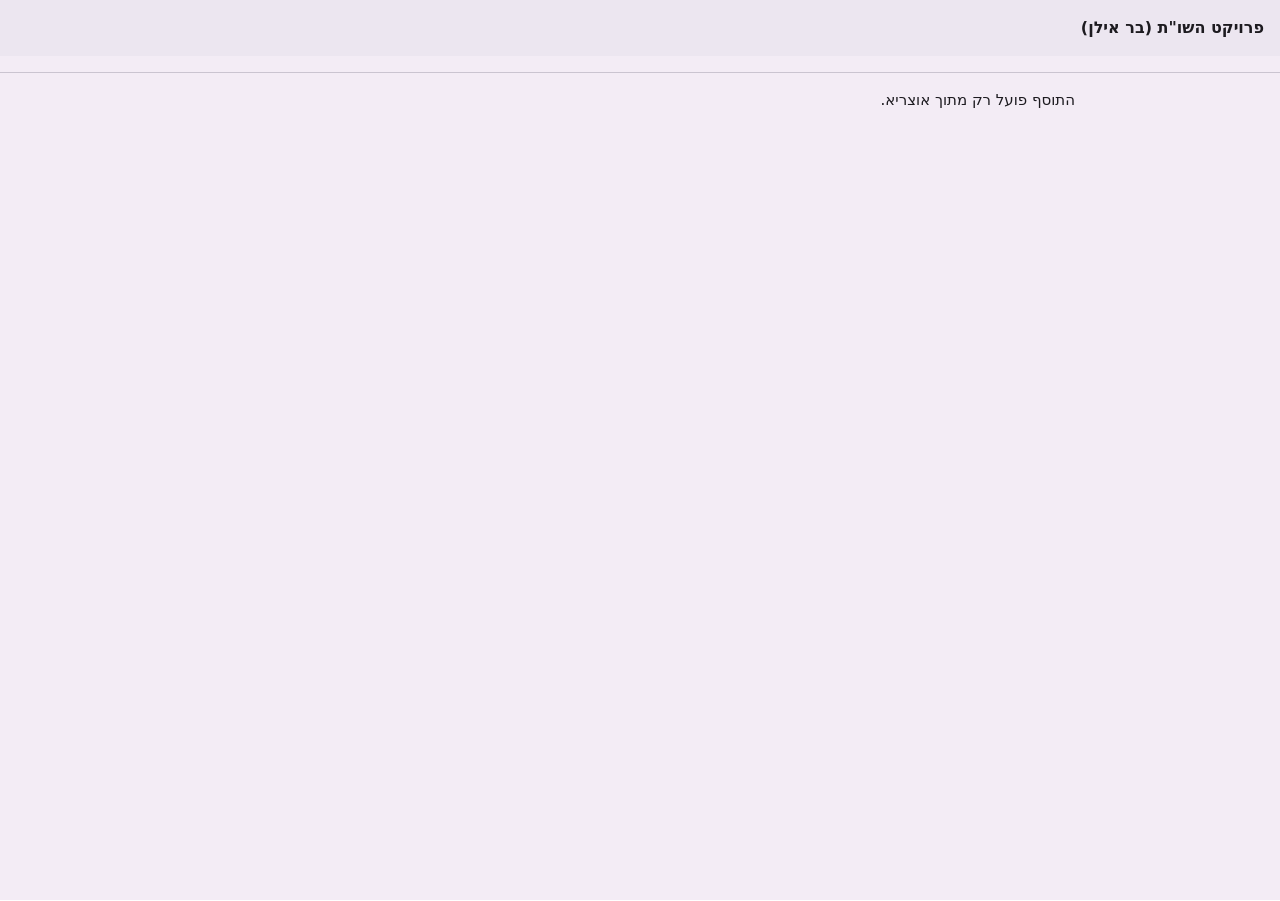
<file: plugin/index.html>
<!DOCTYPE html>
<html lang="he" dir="rtl">
  <head>
    <meta charset="UTF-8" />
    <meta name="viewport" content="width=device-width, initial-scale=1.0" />
    <title>פרויקט השו"ת (בר אילן)</title>
    <link rel="stylesheet" href="css/style.css" />
  </head>
  <body>
    <div class="app-shell">
      <header class="topbar">
        <div class="topbar-titles">
          <h1 class="topbar-title"></h1>
          <span class="topbar-subtitle"></span>
        </div>
        <div class="topbar-actions">
          <button type="button" class="button button-text show-responsa" hidden></button>
        </div>
      </header>
      <!-- הלשוניות הראשיות. הכפתורים נבנים ב-responsa-view.js. -->
      <div class="main-tabs" role="tablist"></div>
      <!-- main נשאר ציון הדרך של העמוד; הלשונית הנוכחית היא ה-tabpanel שבתוכו. -->
      <main class="app-content">
        <div class="content-column" id="main-panel" role="tabpanel"></div>
      </main>
    </div>

    <!-- אזור קבוע לקורא מסך: אזור שנוצר זה עתה אינו מוכרז. -->
    <div class="live-region visually-hidden" aria-live="polite" aria-atomic="true"></div>

    <!-- מסך הפתיחה בלבד: כל השאר בלשוניות. -->
    <div class="overlay-scrim"></div>
    <section
      class="help-dialog"
      role="dialog"
      aria-modal="true"
      aria-labelledby="welcome-title"
      aria-hidden="true"
    ></section>

    <!-- סדר הטעינה: תרגום → לוגיקה טהורה → שכבות עזר → תצוגה → בקר → כניסה. -->
    <script src="js/responsa-i18n.js"></script>
    <script src="i18n/en.js"></script>
    <script src="js/responsa-search-handoff.js"></script>
    <script src="js/responsa-domain.js"></script>
    <script src="js/responsa-advanced.js"></script>
    <script src="js/responsa-locate.js"></script>
    <script src="js/responsa-notes.js"></script>
    <script src="js/responsa-icons.js"></script>
    <script src="js/responsa-theme.js"></script>
    <script src="js/responsa-log.js"></script>
    <script src="js/responsa-runtime.js"></script>
    <script src="js/responsa-settings.js"></script>
    <script src="js/responsa-service.js"></script>
    <script src="js/responsa-engine.js"></script>
    <script src="js/responsa-biography-flow.js"></script>
    <script src="js/responsa-notes-flow.js"></script>
    <script src="js/responsa-ui.js"></script>
    <script src="js/responsa-biography-ui.js"></script>
    <script src="js/responsa-panels.js"></script>
    <script src="js/responsa-advanced-ui.js"></script>
    <script src="js/responsa-locate-ui.js"></script>
    <script src="js/responsa-notes-ui.js"></script>
    <script src="js/responsa-view.js"></script>
    <script src="js/responsa-field-actions.js"></script>
    <script src="js/responsa-app.js"></script>
    <script src="js/responsa-main.js"></script>
  </body>
</html>
</file>
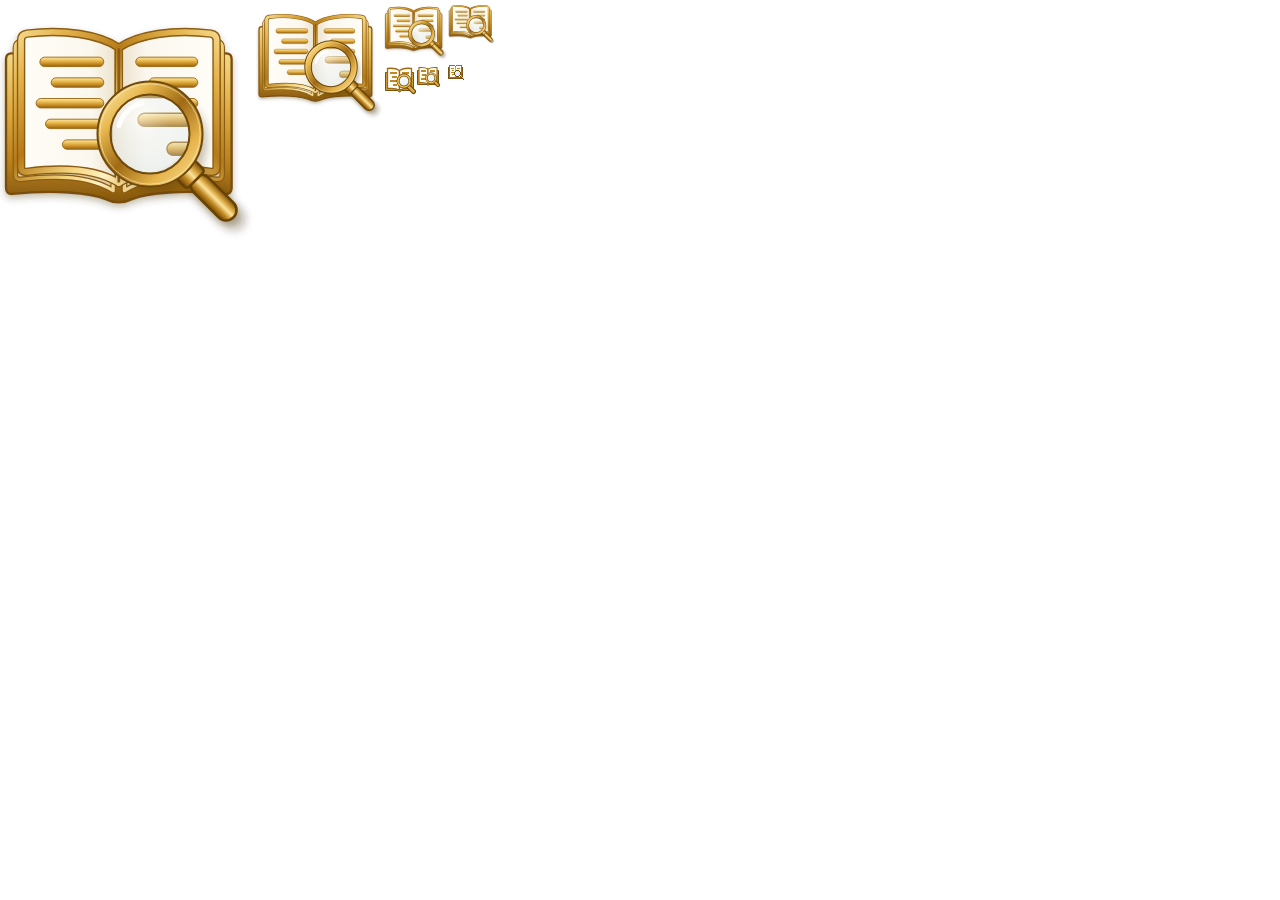
<file: tools/icon/icon.html>
<!DOCTYPE html>
<html lang="he" dir="ltr"><head><meta charset="UTF-8"><style>
html,body{margin:0;background:transparent;overflow:hidden} svg{position:absolute}
</style></head><body>
<!--
  אייקון התוסף: הסמל של שו"ת בר אילן (ספר פתוח עם שורות טקסט בשני הדפים,
  וזכוכית מגדלת גדולה על הדף הימני, הידית יוצאת לימין למטה), מצויר מחדש
  בסגנון האייקון של אוצריא: קווי מתאר וטקסט בזהב מתכתי, דפים לבנים, צל רך
  ורקע שקוף. נבנה ל-PNG ול-ICO ב-build_app_icon.mjs.

  ארבעה ציורים: full לגדלים 48 ומעלה, ו-s32, s24, s16 לגדלים הקטנים. בהם
  פחות שורות, קווים עבים יותר וצבעים אחידים במקום גרדיאנט, מיושרים לפיקסלים.
  המיקומים של ה-svg הגלויים למטה תואמים את SLOTS ב-build_app_icon.mjs.
-->
<svg width="0" height="0" style="left:0;top:0" aria-hidden="true">
  <defs>
    <!-- זהב מתכתי: פסים בהירים וכהים לסירוגין, כמו באייקון של אוצריא. -->
    <linearGradient id="gold" gradientUnits="userSpaceOnUse" x1="16" y1="24" x2="240" y2="232">
      <stop offset="0" stop-color="#fbe6a0"/>
      <stop offset="0.16" stop-color="#e4b24b"/>
      <stop offset="0.34" stop-color="#b47a18"/>
      <stop offset="0.5" stop-color="#f3d27a"/>
      <stop offset="0.6" stop-color="#fff2c2"/>
      <stop offset="0.74" stop-color="#d7a23a"/>
      <stop offset="1" stop-color="#8c5c0f"/>
    </linearGradient>
    <linearGradient id="cover" gradientUnits="userSpaceOnUse" x1="0" y1="56" x2="0" y2="222">
      <stop offset="0" stop-color="#f7dc8a"/>
      <stop offset="0.4" stop-color="#dcaa40"/>
      <stop offset="0.75" stop-color="#b47d1c"/>
      <stop offset="1" stop-color="#7f520c"/>
    </linearGradient>
    <!-- שורת טקסט: מוט זהב עם שיפוע, בהיר למעלה וכהה למטה. -->
    <linearGradient id="bar" x1="0" y1="0" x2="0" y2="1">
      <stop offset="0" stop-color="#fde7a4"/>
      <stop offset="0.35" stop-color="#ebbd55"/>
      <stop offset="0.7" stop-color="#c78c24"/>
      <stop offset="1" stop-color="#94610f"/>
    </linearGradient>
    <!-- הדף מוצל ליד השדרה. ההשתקפות של הדף הימני הופכת גם אותו. -->
    <linearGradient id="paper" x1="0" y1="0" x2="1" y2="0">
      <stop offset="0" stop-color="#fffdf7"/>
      <stop offset="0.72" stop-color="#fbf7ee"/>
      <stop offset="0.93" stop-color="#efe6d3"/>
      <stop offset="1" stop-color="#e2d4b6"/>
    </linearGradient>
    <linearGradient id="stack" x1="0" y1="0" x2="0" y2="1">
      <stop offset="0" stop-color="#f1e8d4"/>
      <stop offset="1" stop-color="#dccba5"/>
    </linearGradient>
    <linearGradient id="ring" gradientUnits="userSpaceOnUse" x1="99" y1="83" x2="201" y2="185">
      <stop offset="0" stop-color="#fff3c4"/>
      <stop offset="0.25" stop-color="#e9b94f"/>
      <stop offset="0.5" stop-color="#9f6a14"/>
      <stop offset="0.75" stop-color="#e6b54c"/>
      <stop offset="1" stop-color="#fbe3a0"/>
    </linearGradient>
    <!-- הידית מסובבת ב-45°, ולכן הגרדיאנט האנכי הוא לרוחבה. -->
    <linearGradient id="handle" x1="0" y1="0" x2="0" y2="1">
      <stop offset="0" stop-color="#7a4f0a"/>
      <stop offset="0.28" stop-color="#d9a640"/>
      <stop offset="0.48" stop-color="#fbe39c"/>
      <stop offset="0.72" stop-color="#c38a24"/>
      <stop offset="1" stop-color="#6c4507"/>
    </linearGradient>
    <!-- הזכוכית: תכלת עדין (כמו העדשה של בר אילן) ושוליים בגוון זהב. -->
    <radialGradient id="glass" cx="0.36" cy="0.3" r="0.8">
      <stop offset="0" stop-color="#ffffff" stop-opacity="0.55"/>
      <stop offset="0.5" stop-color="#e3f0f8" stop-opacity="0.3"/>
      <stop offset="0.85" stop-color="#cfe0ea" stop-opacity="0.32"/>
      <stop offset="1" stop-color="#a7782a" stop-opacity="0.45"/>
    </radialGradient>
    <filter id="drop" x="-10%" y="-10%" width="120%" height="125%">
      <feDropShadow dx="0" dy="3.5" stdDeviation="3.5" flood-color="#4a3000" flood-opacity="0.32"/>
    </filter>
    <filter id="soft" x="-20%" y="-20%" width="140%" height="140%">
      <feGaussianBlur stdDeviation="4"/>
    </filter>
    <clipPath id="glass-clip"><circle cx="150" cy="134" r="40.5"/></clipPath>

    <!-- הדף השמאלי. הימני הוא השתקפות שלו סביב השדרה (x=128). -->
    <path id="page" d="M128 54 C108 40 70 34 30 39 Q24 40 24 46 V181 Q24 186.5 30 186 C70 181 106 184 128 198 Z"/>

    <!-- הדפים עם השורות, בלי הכריכה: מצוירים שוב, מוגדלים, בתוך העדשה. -->
    <g id="pages">
      <g>
        <use href="#page" transform="translate(-6 8)" fill="url(#stack)" stroke="#8a5c12" stroke-width="6" stroke-linejoin="round"/>
        <use href="#page" transform="translate(-6 8)" fill="none" stroke="url(#gold)" stroke-width="3.5" stroke-linejoin="round"/>
        <use href="#page" transform="matrix(-1 0 0 1 262 8)" fill="url(#stack)" stroke="#8a5c12" stroke-width="6" stroke-linejoin="round"/>
        <use href="#page" transform="matrix(-1 0 0 1 262 8)" fill="none" stroke="url(#gold)" stroke-width="3.5" stroke-linejoin="round"/>
      </g>
      <use href="#page" fill="url(#paper)" stroke="#8a5c12" stroke-width="9" stroke-linejoin="round"/>
      <use href="#page" transform="matrix(-1 0 0 1 256 0)" fill="url(#paper)" stroke="#8a5c12" stroke-width="9" stroke-linejoin="round"/>
      <use href="#page" fill="none" stroke="url(#gold)" stroke-width="6" stroke-linejoin="round"/>
      <use href="#page" transform="matrix(-1 0 0 1 256 0)" fill="none" stroke="url(#gold)" stroke-width="6" stroke-linejoin="round"/>
      <path d="M128 56 V196" stroke="#8a5c12" stroke-width="3" stroke-linecap="round"/>
      <!-- שורות: מיושרות לימין, כמו טקסט עברי. -->
      <g fill="url(#bar)" stroke="#9a6a14" stroke-width="1">
        <rect x="44" y="64" width="68" height="10" rx="5"/>
        <rect x="56" y="86" width="56" height="10" rx="5"/>
        <rect x="40" y="108" width="72" height="10" rx="5"/>
        <rect x="50" y="130" width="62" height="10" rx="5"/>
        <rect x="68" y="152" width="44" height="10" rx="5"/>
        <rect x="146" y="64" width="66" height="10" rx="5"/>
        <rect x="160" y="86" width="52" height="10" rx="5"/>
        <rect x="144" y="108" width="68" height="10" rx="5"/>
        <rect x="152" y="130" width="60" height="10" rx="5"/>
        <rect x="174" y="152" width="38" height="10" rx="5"/>
      </g>
    </g>

    <symbol id="full" viewBox="0 0 256 256">
      <g filter="url(#drop)">
        <!-- הספר קטן מעט ומוסט שמאלה ולמעלה, כדי שהידית תצא ממנו כמו אצל בר אילן. -->
        <g transform="translate(-1.5 -3) scale(0.94)">
          <!-- הכריכה: נראית רק בשוליים ולמטה, עם שקע בשדרה. -->
          <path d="M30 60 H14 Q8 60 8 66 V203 Q8 210 15 209.5 C58 205 98 208 114 215 Q128 222 142 215 C158 208 198 205 241 209.5 Q248 210 248 203 V66 Q248 60 242 60 H226 Z"
                fill="url(#cover)" stroke="#7a4e0b" stroke-width="2.5" stroke-linejoin="round"/>
          <use href="#pages"/>
        </g>
        <!-- צל הזכוכית על הדף. -->
        <g filter="url(#soft)" opacity="0.28" fill="#3a2600">
          <circle cx="157" cy="142" r="50"/>
          <path d="M190 174 L234 218" stroke="#3a2600" stroke-width="22" stroke-linecap="round"/>
        </g>
        <!-- מה שרואים דרך העדשה: אותם דפים, מוגדלים. העדשה ממורכזת בין שתי
             שורות, כדי שלא תיראה מוט אחד גדול (כמו סימן "הקטנה"). -->
        <g clip-path="url(#glass-clip)">
          <rect x="104" y="88" width="92" height="92" fill="#fffdf7"/>
          <use href="#pages" transform="translate(150 134) scale(1.4) translate(-150 -134) translate(-1.5 -3) scale(0.94)"/>
          <circle cx="150" cy="134" r="40.5" fill="url(#glass)"/>
        </g>
        <path d="M119.1 125.7 A32 32 0 0 1 141.7 103.1" fill="none" stroke="#ffffff" stroke-width="5" stroke-linecap="round" opacity="0.85"/>
        <!-- הידית. -->
        <g transform="translate(150 134) rotate(45)">
          <rect x="62" y="-10.5" width="56" height="21" rx="10.5" fill="url(#handle)" stroke="#6a4306" stroke-width="2.5"/>
          <rect x="47" y="-13" width="18" height="26" rx="3.5" fill="url(#handle)" stroke="#6a4306" stroke-width="2.5"/>
        </g>
        <!-- המסגרת של העדשה. -->
        <circle cx="150" cy="134" r="46" fill="none" stroke="#6f4808" stroke-width="15"/>
        <circle cx="150" cy="134" r="46" fill="none" stroke="url(#ring)" stroke-width="11"/>
        <circle cx="150" cy="134" r="50.2" fill="none" stroke="#fff3c8" stroke-width="1" opacity="0.55"/>
      </g>
    </symbol>

    <!-- 32 פיקסלים: ארבע שורות משמאל, אחת מימין, בלי שכבת דפים. -->
    <symbol id="s32" viewBox="0 0 32 32">
      <path d="M1.5 8.5 H29.5 V26.5 H17.5 L15.5 28 L13.5 26.5 H1.5 Z" fill="#d6a13a" stroke="#7d520c" stroke-linejoin="round"/>
      <g fill="#fffdf7" stroke="#9c6a10" stroke-width="1.3" stroke-linejoin="round">
        <path d="M15.5 6.5 C12.5 4.5 7.5 4 3.5 4.5 V24.5 C8 24 12.5 24.5 15.5 26 Z"/>
        <path d="M15.5 6.5 C18.5 4.5 23.5 4 27.5 4.5 V24.5 C23 24 18.5 24.5 15.5 26 Z"/>
      </g>
      <g fill="#c38820">
        <rect x="6" y="8" width="7" height="2"/>
        <rect x="8" y="12" width="5" height="2"/>
        <rect x="6" y="16" width="7" height="2"/>
        <rect x="9" y="20" width="4" height="2"/>
        <rect x="18" y="8" width="7" height="2"/>
      </g>
      <path d="M24.5 22.5 L29.5 27.5" stroke="#6f4808" stroke-width="5" stroke-linecap="round"/>
      <path d="M24.5 22.5 L29.5 27.5" stroke="#e0ad45" stroke-width="2.6" stroke-linecap="round"/>
      <circle cx="20" cy="17" r="5" fill="#eef5f9"/>
      <path d="M17 16.5 A3 3 0 0 1 19.5 14" fill="none" stroke="#ffffff" stroke-width="1.2" stroke-linecap="round"/>
      <circle cx="20" cy="17" r="6" fill="none" stroke="#6f4808" stroke-width="3"/>
      <circle cx="20" cy="17" r="6" fill="none" stroke="#efc35a" stroke-width="1.6"/>
    </symbol>

    <!-- 24 פיקסלים: שלוש שורות משמאל, אחת מימין. -->
    <symbol id="s24" viewBox="0 0 24 24">
      <path d="M1.5 6.5 H22.5 V20.5 H13 L12 21.5 L11 20.5 H1.5 Z" fill="#d6a13a" stroke="#7d520c" stroke-linejoin="round"/>
      <g fill="#fffdf7" stroke="#9c6a10" stroke-width="1.1" stroke-linejoin="round">
        <path d="M12 5 C10 3.6 6.5 3.3 3 3.6 V18.6 C6.5 18.3 10 18.6 12 20 Z"/>
        <path d="M12 5 C14 3.6 17.5 3.3 21 3.6 V18.6 C17.5 18.3 14 18.6 12 20 Z"/>
      </g>
      <g fill="#c38820">
        <rect x="5" y="6" width="5" height="2"/>
        <rect x="6" y="10" width="4" height="2"/>
        <rect x="5" y="14" width="5" height="2"/>
        <rect x="14" y="6" width="5" height="2"/>
      </g>
      <path d="M18.5 17.5 L22 21" stroke="#6f4808" stroke-width="4" stroke-linecap="round"/>
      <path d="M18.5 17.5 L22 21" stroke="#e0ad45" stroke-width="2" stroke-linecap="round"/>
      <circle cx="15" cy="14" r="3.8" fill="#eef5f9"/>
      <circle cx="15" cy="14" r="4.6" fill="none" stroke="#6f4808" stroke-width="2.4"/>
      <circle cx="15" cy="14" r="4.6" fill="none" stroke="#efc35a" stroke-width="1.2"/>
    </symbol>

    <!-- 16 פיקסלים: מצויר פיקסל-פיקסל. העדשה (קוטר 7) כולה בתוך הדף, כדי שלא
         תתמזג בשוליים, והידית בשני גוונים יוצאת מהספר. -->
    <symbol id="s16" viewBox="0 0 16 16" shape-rendering="crispEdges">
      <rect x="0.5" y="3.5" width="14" height="11" fill="#d6a13a" stroke="#7d520c"/>
      <path d="M1 1 H7 V2 H8 V1 H14 V14 H1 Z" fill="#a5700f"/>
      <rect x="2" y="2" width="5" height="11" fill="#fffdf7"/>
      <rect x="8" y="2" width="5" height="11" fill="#fffdf7"/>
      <rect x="7" y="3" width="1" height="10" fill="#c9a35c"/>
      <g fill="#c38820">
        <rect x="3" y="4" width="3" height="1"/>
        <rect x="4" y="6" width="2" height="1"/>
        <rect x="3" y="8" width="3" height="1"/>
        <rect x="4" y="10" width="2" height="1"/>
        <rect x="9" y="4" width="3" height="1"/>
      </g>
      <g fill="#e3eff7">
        <rect x="8" y="7" width="3" height="1"/>
        <rect x="7" y="8" width="5" height="1"/>
        <rect x="7" y="9" width="5" height="1"/>
        <rect x="7" y="10" width="5" height="1"/>
        <rect x="8" y="11" width="3" height="1"/>
      </g>
      <rect x="8" y="8" width="1" height="1" fill="#ffffff"/>
      <g fill="#6f4808">
        <rect x="8" y="6" width="1" height="1"/>
        <rect x="9" y="6" width="1" height="1"/>
        <rect x="10" y="6" width="1" height="1"/>
        <rect x="7" y="7" width="1" height="1"/>
        <rect x="11" y="7" width="1" height="1"/>
        <rect x="6" y="8" width="1" height="1"/>
        <rect x="12" y="8" width="1" height="1"/>
        <rect x="6" y="9" width="1" height="1"/>
        <rect x="12" y="9" width="1" height="1"/>
        <rect x="6" y="10" width="1" height="1"/>
        <rect x="12" y="10" width="1" height="1"/>
        <rect x="7" y="11" width="1" height="1"/>
        <rect x="11" y="11" width="1" height="1"/>
        <rect x="8" y="12" width="1" height="1"/>
        <rect x="9" y="12" width="1" height="1"/>
        <rect x="10" y="12" width="1" height="1"/>
        <rect x="12" y="12" width="1" height="1"/>
        <rect x="13" y="13" width="1" height="1"/>
        <rect x="14" y="14" width="1" height="1"/>
        <rect x="15" y="15" width="1" height="1"/>
      </g>
      <g fill="#e6b44c">
        <rect x="13" y="12" width="1" height="1"/>
        <rect x="14" y="13" width="1" height="1"/>
        <rect x="15" y="14" width="1" height="1"/>
      </g>
    </symbol>
  </defs>
</svg>
<svg style="left:0;top:0" width="256" height="256"><use href="#full" width="256" height="256"/></svg>
<svg style="left:256px;top:0" width="128" height="128"><use href="#full" width="128" height="128"/></svg>
<svg style="left:384px;top:0" width="64" height="64"><use href="#full" width="64" height="64"/></svg>
<svg style="left:448px;top:0" width="48" height="48"><use href="#full" width="48" height="48"/></svg>
<svg style="left:384px;top:64px" width="32" height="32"><use href="#s32" width="32" height="32"/></svg>
<svg style="left:416px;top:64px" width="24" height="24"><use href="#s24" width="24" height="24"/></svg>
<svg style="left:448px;top:64px" width="16" height="16"><use href="#s16" width="16" height="16"/></svg>
</body></html>
</file>
<file: plugin/css/style.css>
/*
 * Material 3 בצבעי אוצריא. כל צבע מגיע מ-applyTheme (js/responsa-theme.js);
 * הערכים כאן הם ברירות מחדל עד שהערכה מגיעה. אין צבע, גופן, גודל גופן או
 * רדיוס קשיח מחוץ להגדרות המשתנים — כך דורשת בדיקת העיצוב של החנות.
 * רק מחלקות, לא מזהים: בדיקת ה-hex תופסת גם סלקטור כמו #fade.
 * כיוונים לוגיים (inline-start/end) בלבד: הדף מתהפך לשמאל-לימין באנגלית.
 *
 * גדלים: הכול ב-em מ-`--font-size-base`, ש"גודל תצוגה" (הגדרות) מכפיל
 * (`--ui-scale`). רק הפס העליון קבוע ב-px, כמו הסרגל של אוצריא שלידו.
 * פריסה לפי רוחב: `@container shell` ב-em, ולא `@media`: כך גם הגדלה
 * של התצוגה עוברת לפריסה הצרה כשהתוכן כבר לא נכנס.
 */

:root {
  /* פקדים מובנים (תיבות סימון, רשימות, פסי גלילה) בצבעי המצב. */
  color-scheme: light;
  --color-primary: #6750a4;
  --color-on-primary: #ffffff;
  --color-primary-container: #eaddff;
  --color-on-primary-container: #21005d;
  --color-secondary: #625b71;
  --color-on-secondary: #ffffff;
  --color-secondary-container: #e8def8;
  --color-on-secondary-container: #1d192b;
  --color-tertiary: #7d5260;
  --color-tertiary-container: #ffd8e4;
  --color-on-tertiary-container: #31111d;
  --color-surface: #fef7ff;
  --color-on-surface: #1d1b20;
  --color-on-surface-variant: #49454f;
  --color-surface-container-lowest: #ffffff;
  --color-surface-container-low: #f7f2fa;
  --color-surface-container: #f3edf7;
  --color-surface-container-high: #ece6f0;
  --color-surface-container-highest: #e6e0e9;
  --color-error: #b3261e;
  --color-on-error: #ffffff;
  --color-error-container: #f9dedc;
  --color-on-error-container: #410e0b;
  --color-outline: #79747e;
  --color-outline-variant: #cac4d0;
  --color-inverse-surface: #322f35;
  --color-inverse-on-surface: #f5eff7;
  --color-shadow: #000000;
  --color-scrim: #000000;

  --font-ui: 'Rubik', system-ui, sans-serif;
  /* גופן הממשק של אוצריא, גם כשבתוסף נבחר אחר (applyFont). */
  --font-host: 'Rubik', system-ui, sans-serif;
  /* גופן האייקונים של אוצריא, שנטען מההתקנה (ResponsaIcons.useHostFont). */
  --font-icons: OtzariaIcons, sans-serif;
  /* הגופנים שבבורר "גופן" (הגדרות); כל אחד מוצג בגופן עצמו. גופן חדש נוסף
     בשלושה מקומות: FONTS (responsa-settings.js), FONT_LABELS
     (responsa-panels.js), ומשתנה וכלל [data-font] כאן. */
  --font-david: 'TaameyDavidCLM', serif;
  --font-frank: 'FrankRuhlCLM', serif;
  --font-ashkenaz: 'TaameyAshkenaz', serif;
  --font-keter: 'KeterYG', serif;
  --font-shofar: 'Shofar', sans-serif;
  --font-noto: 'NotoSerifHebrew', serif;
  --font-tinos: 'Tinos', serif;
  --font-rubik: 'Rubik', sans-serif;
  /* typography.fontSize הוא גופן הקריאה (עד 36px), ולכן אינו בסיס הממשק.
     "גודל תצוגה" בהגדרות התוסף קובע את --ui-scale (applyAppearance). */
  --ui-scale: 1;
  --font-size-base: calc(15px * var(--ui-scale));

  /* לאוצריא רדיוס אחד (AppTokens.radius = 8); השאר לכרטיסי מצב וכפתורים. */
  --radius-sm: 8px;
  --radius-panel: 8px;
  --radius-pill: 999px;

  /* הרווח בין שורות בכרטיס, שבו רקע הלשונית עובר כקו מפריד. 1.5px היה
     מצויר לסירוגין כ-1 וכ-2 פיקסלים במסך רגיל. */
  --row-gap: 1px;

  --space-1: calc(4px * var(--ui-scale));
  --space-2: calc(8px * var(--ui-scale));
  --space-3: calc(12px * var(--ui-scale));
  --space-4: calc(16px * var(--ui-scale));
  --space-5: calc(24px * var(--ui-scale));
  --space-6: calc(32px * var(--ui-scale));

  /* כמו ContextOverlayPanel: החלקה 300ms, שקיפות 200ms. */
  --motion: 150ms cubic-bezier(0.2, 0, 0, 1);
  --motion-sheet: 300ms cubic-bezier(0.42, 0, 0.58, 1);
  --motion-fade: 200ms linear;

  /* רקע הלשונית: רקע מסכי הלוח של אוצריא (AppSurfaces.panelBackground);
     כרטיסים ושורות: AppSurfaces.card. כך הכרטיסים בולטים מהרקע כמו
     בהגדרות ובספרייה של אוצריא. */
  --page-surface: color-mix(in srgb, var(--color-surface-container-highest) 47.5%, var(--color-surface));
  --card-surface: var(--color-surface);
  /* הפס העליון: surfaceContainerHigh, ועם אוצריא 0.9.99 המשטח וגובה הפס
     שהיא שולחת (`theme.surfaces.topBar`, `theme.density.topBarHeight`). */
  --topbar-surface: var(--color-surface-container-high);
  --topbar-height: 56px;
  --hover-overlay: color-mix(in srgb, var(--color-primary) 8%, transparent);
}

@media (min-resolution: 1.5dppx) {
  :root {
    --row-gap: 1.5px;
  }
}

:root[data-mode='dark'] {
  color-scheme: dark;
  --page-surface: var(--color-surface-container-lowest);
  --card-surface: var(--color-surface-container);
}

*,
*::before,
*::after {
  box-sizing: border-box;
}

html,
body {
  height: 100%;
  margin: 0;
}

/* הגלילה רק בתוך `.app-content`. ה-container שעל body מבטל את העברת
   overflow מ-body לדף, ובלי זה הדף עצמו נגלל בפיקסל ומציג פס גלילה שני. */
html {
  overflow: hidden;
}

body {
  overflow: hidden;
  /* בחירת טקסט רק בתוכן ולא בשלד (DESIGN_GUIDE, Otzaria/otzaria#3199): נגיעה
     ברווח צובעת אחרת פסקאות שלמות. הטקסט עצמו נבחר ונעתק, ראו מטה. */
  user-select: none;
  font-family: var(--font-ui);
  font-size: var(--font-size-base);
  line-height: 1.5;
  color: var(--color-on-surface);
  background: var(--page-surface);
  -webkit-font-smoothing: antialiased;
  /* הרוחב שלפיו נקבעת הפריסה (@container shell), ביחידות של הממשק. */
  container: shell / inline-size;
}

/* תוכן שקוראים ומעתיקים: פסקאות, רשימות, קוד, ושדות הקלט. */
p,
li,
pre,
code,
dd,
dt,
td,
th,
blockquote,
input,
textarea {
  user-select: text;
}

button,
input,
textarea {
  font-family: var(--font-ui);
  font-size: 1em;
  color: inherit;
}

[hidden] {
  display: none !important;
}

.visually-hidden {
  position: absolute;
  width: 1px;
  height: 1px;
  overflow: hidden;
  clip: rect(0 0 0 0);
  white-space: nowrap;
}

/* ---------- שלד: פס קבוע + תוכן שגולל ---------- */

.app-shell {
  display: flex;
  flex-direction: column;
  height: 100%;
}

.topbar {
  display: flex;
  flex-shrink: 0;
  gap: 10px;
  align-items: center;
  height: var(--topbar-height);
  /* 16 בצד הכותרת, 8 בצד הכפתורים. */
  padding-inline: 16px 8px;
  background: var(--topbar-surface);
}

.topbar-titles {
  display: flex;
  flex: 1;
  flex-direction: column;
  min-width: 0;
}

.topbar-title {
  margin: 0;
  overflow: hidden;
  font-size: 16px;
  font-weight: 600;
  color: var(--color-on-surface);
  white-space: nowrap;
  text-overflow: ellipsis;
}

.topbar-subtitle {
  overflow: hidden;
  font-size: 12px;
  color: var(--color-on-surface-variant);
  white-space: nowrap;
  text-overflow: ellipsis;
}

.topbar-actions {
  display: flex;
  flex-shrink: 0;
  gap: 2px;
}

/* הכפתור בפס: px כמו הפס עצמו, ולא גדל עם "גודל תצוגה". */
.topbar .button {
  gap: 6px;
  min-height: 36px;
  padding: 0 10px;
  font-size: 13px;
}

.topbar .button .icon {
  width: 20px;
  height: 20px;
}

/* ---------- ניווט בין הלשוניות ---------- */

/* רחב: שורה מתחת לפס, על רקע הלשונית ולא בתוך הפס. הנבחרת ברקע
   secondaryContainer ובפינות של 8, כמו סרגל הניווט של אוצריא. */
.main-tabs {
  display: flex;
  flex-shrink: 0;
  gap: var(--space-1);
  /* safe: כשהלשוניות גולשות, הראשונה אינה נחתכת מחוץ לגלילה. */
  justify-content: center;
  justify-content: safe center;
  padding: var(--space-2) var(--space-4);
  overflow-x: auto;
  scrollbar-width: none;
  background: var(--page-surface);
  border-bottom: 1px solid var(--color-outline-variant);
}

.main-tab {
  display: inline-flex;
  flex-shrink: 0;
  gap: var(--space-2);
  align-items: center;
  justify-content: center;
  min-height: 2.5em;
  padding: 0 1em;
  font: inherit;
  font-size: 0.93em;
  font-weight: 500;
  color: var(--color-on-surface-variant);
  white-space: nowrap;
  cursor: pointer;
  background: transparent;
  border: 0;
  border-radius: var(--radius-sm);
  transition:
    background var(--motion),
    color var(--motion);
}

/* לשונית שהמשתמש כיבה בהגדרות; הסלקטור חזק מ-display של כל גודל חלון. */
.main-tabs .main-tab[hidden] {
  display: none;
}

.main-tab .icon {
  width: 1.35em;
  height: 1.35em;
}

.main-tab:hover {
  color: var(--color-on-surface);
  background: var(--hover-overlay);
}

.main-tab[aria-selected='true'] {
  font-weight: 600;
  color: var(--color-on-secondary-container);
  background: var(--color-secondary-container);
}

.main-tab:focus-visible {
  outline: 2px solid var(--color-primary);
  outline-offset: 1px;
}

.main-tab-label,
.main-tab-short {
  overflow: hidden;
  text-overflow: ellipsis;
}

.main-tab-short {
  display: none;
}

/* צר (טלפון, או אוצריא בחצי מסך): סרגל ניווט תחתון, אייקון מעל שם. */
@container shell (max-width: 40em) {
  .topbar {
    /* 56 ← 44, כמו AppTopBar בחלון צר. */
    height: calc(var(--topbar-height) - 12px);
  }

  .show-responsa-label {
    display: none;
  }

  .main-tabs {
    order: 2;
    gap: 0;
    justify-content: space-around;
    padding: var(--space-1) var(--space-1) calc(var(--space-1) + env(safe-area-inset-bottom, 0px));
    /* כמו חלונית הניווט של אוצריא: בצבע הפס העליון. */
    background: var(--color-surface-container-high);
    border-top: 1px solid var(--color-outline-variant);
    border-bottom: 0;
  }

  .main-tab {
    flex: 1 1 0;
    flex-direction: column;
    gap: 0.15em;
    min-width: 0;
    min-height: 4.4em;
    padding: var(--space-1) 0.25em;
    font-size: 0.78em;
  }

  .main-tab .icon {
    box-sizing: content-box;
    width: 1.9em;
    height: 1.9em;
    padding: 0.2em 1.1em;
    border-radius: var(--radius-pill);
    transition: background var(--motion);
  }

  /* M3 NavigationBar: הגלולה מאחורי האייקון, לא כל התא. */
  .main-tab[aria-selected='true'],
  .main-tab:hover {
    color: var(--color-on-surface);
    background: transparent;
  }

  .main-tab[aria-selected='true'] .icon {
    color: var(--color-on-secondary-container);
    background: var(--color-secondary-container);
  }

  .main-tab:hover:not([aria-selected='true']) .icon {
    background: var(--hover-overlay);
  }

  .main-tab-label {
    display: none;
  }

  .main-tab-short {
    display: block;
    max-width: 100%;
  }
}

/* ---------- לשונית: כותרת וגוף ---------- */

.page-header {
  margin-bottom: var(--space-4);
}

/* לשונית בלי הסבר (הגדרות): הכותרת הנסתרת אינה משאירה רווח. */
.page-header:not(:has(.page-lead)) {
  margin-bottom: 0;
}

/* שם הלשונית כבר מסומן בניווט; הכותרת נשארת לקורא מסך בלבד. */
.page-title {
  position: absolute;
  width: 1px;
  height: 1px;
  overflow: hidden;
  clip: rect(0 0 0 0);
  white-space: nowrap;
}

.page-lead {
  margin: 0;
  color: var(--color-on-surface-variant);
}

.page-body:focus {
  outline: none;
}

.help-panel {
  padding-top: var(--space-4);
}

.secondary-tabs {
  margin-bottom: var(--space-2);
}

.app-content {
  flex: 1;
  min-width: 0;
  overflow-y: auto;
  padding: var(--space-4) var(--space-4) var(--space-6);
}

.content-column {
  max-width: 58em;
  margin: 0 auto;
}

/* ---------- אייקונים ---------- */

.icon {
  display: inline-block;
  flex-shrink: 0;
  width: 1.4em;
  height: 1.4em;
  vertical-align: middle;
  fill: currentColor;
}

.icon-lg {
  width: 2em;
  height: 2em;
}

/* ---------- כפתורים (M3) ---------- */

.button {
  position: relative;
  display: inline-flex;
  gap: var(--space-2);
  align-items: center;
  justify-content: center;
  min-height: 2.6em;
  padding: 0 1.25em;
  overflow: hidden;
  font-size: 0.95em;
  font-weight: 500;
  white-space: nowrap;
  cursor: pointer;
  border: 0;
  /* כמו הכפתורים של אוצריא (AppTokens.roundedShape). */
  border-radius: var(--radius-sm);
  transition:
    background var(--motion),
    box-shadow var(--motion);
}

.button::after {
  position: absolute;
  inset: 0;
  content: '';
  background: currentColor;
  opacity: 0;
  transition: opacity var(--motion);
}

.button:hover::after {
  opacity: 0.08;
}

.button:active::after {
  opacity: 0.12;
}

.button:focus-visible {
  outline: 3px solid var(--color-secondary);
  outline-offset: 2px;
}

.button:disabled {
  cursor: default;
  opacity: 0.38;
}

.button:disabled::after {
  opacity: 0;
}

.button .icon {
  width: 1.3em;
  height: 1.3em;
}

.button-filled {
  color: var(--color-on-primary);
  background: var(--color-primary);
}

.button-filled:hover {
  box-shadow: 0 1px 3px color-mix(in srgb, var(--color-shadow) 25%, transparent);
}

.button-tonal {
  color: var(--color-on-secondary-container);
  background: var(--color-secondary-container);
}

.button-outlined {
  color: var(--color-primary);
  background: transparent;
  border: 1px solid var(--color-outline-variant);
}

.button-text {
  padding: 0 0.9em;
  color: var(--color-primary);
  background: transparent;
}

.icon-button {
  position: relative;
  display: inline-flex;
  flex-shrink: 0;
  align-items: center;
  justify-content: center;
  width: 2.65em;
  height: 2.65em;
  padding: 0;
  overflow: hidden;
  color: var(--color-on-surface-variant);
  cursor: pointer;
  background: transparent;
  border: 0;
  border-radius: var(--radius-sm);
}

.icon-button::after {
  position: absolute;
  inset: 0;
  content: '';
  background: var(--color-primary);
  opacity: 0;
  transition: opacity var(--motion);
}

.icon-button:hover {
  color: var(--color-on-surface);
}

.icon-button:hover::after {
  opacity: 0.08;
}

.icon-button:focus-visible {
  outline: 3px solid var(--color-secondary);
  outline-offset: -3px;
}

.icon-button[aria-pressed='true'] {
  color: var(--color-on-secondary-container);
  background: var(--color-secondary-container);
}

.icon-button .icon {
  width: 1.6em;
  height: 1.6em;
}

/* ---------- שדה חיפוש (M3 search bar) ---------- */

/* שדה ממולא עם מסגרת עדינה, בפינות של 8 — כמו שדות החיפוש של אוצריא. */
.search-bar {
  display: flex;
  gap: var(--space-3);
  align-items: center;
  min-height: 3.2em;
  padding: 0 var(--space-4);
  color: var(--color-on-surface-variant);
  background: var(--card-surface);
  border: 1px solid var(--color-outline-variant);
  border-radius: var(--radius-sm);
  transition:
    border-color var(--motion),
    box-shadow var(--motion);
}

.search-bar:hover {
  border-color: var(--color-outline);
}

.search-bar:focus-within {
  border-color: var(--color-primary);
  box-shadow: 0 0 0 1px var(--color-primary);
}

.search-input {
  flex: 1;
  min-width: 0;
  padding: var(--space-3) 0;
  font-size: 1.05em;
  color: var(--color-on-surface);
  background: transparent;
  border: 0;
  outline: none;
}

.search-input::placeholder {
  color: var(--color-on-surface-variant);
}

/* השדות ב-dir="auto" כדי שטקסט עברי יוצג נכון גם בממשק באנגלית. שדה ריק
   מקבל את כיוון הממשק: אחרת הטקסט המנחה והסמן היו נצמדים לשמאל. */
.search-input:placeholder-shown,
.report-text:placeholder-shown {
  direction: rtl;
}

[dir='ltr'] .search-input:placeholder-shown,
[dir='ltr'] .report-text:placeholder-shown {
  direction: ltr;
}

.search-input::-webkit-search-cancel-button {
  display: none;
}

/* ---------- רשימת תוצאות ---------- */

.results-header {
  display: flex;
  align-items: baseline;
  justify-content: space-between;
  margin: var(--space-5) var(--space-1) var(--space-2);
  font-size: 0.85em;
  color: var(--color-on-surface-variant);
}

.results {
  display: flex;
  flex-direction: column;
  gap: var(--space-2);
  padding: 0;
  margin: 0;
  list-style: none;
}

.result {
  padding: var(--space-3) var(--space-4);
  background: var(--card-surface);
  border: 1px solid transparent;
  border-radius: var(--radius-panel);
  transition:
    background var(--motion),
    border-color var(--motion);
}

.result:hover {
  border-color: var(--color-outline-variant);
}

.result:focus-within {
  border-color: var(--color-primary);
}

.result-row {
  display: flex;
  gap: var(--space-4);
  align-items: center;
}

.result-body {
  flex: 1;
  min-width: 0;
}

.result-actions {
  display: flex;
  flex-shrink: 0;
  gap: var(--space-1);
  align-items: center;
}

.result.is-expanded {
  border-color: var(--color-outline-variant);
}

.details-toggle[aria-expanded='true'] {
  color: var(--color-on-secondary-container);
  background: var(--color-secondary-container);
}

/* פרטי הספר: אותה רשת כמו "מצב המערכת", בתוך השורה. */
.result-details {
  display: grid;
  grid-template-columns: auto 1fr;
  gap: var(--space-1) var(--space-4);
  padding: var(--space-3) 0 var(--space-1);
  margin: var(--space-3) 0 0;
  font-size: 0.9em;
  border-top: 1px solid var(--color-outline-variant);
}

.result-details dt {
  color: var(--color-on-surface-variant);
}

.result-details dd {
  margin: 0;
  overflow-wrap: anywhere;
}

.result-title {
  margin: 0;
  font-size: 1.05em;
  font-weight: 600;
  color: var(--color-on-surface);
  overflow-wrap: anywhere;
}

.result-meta {
  margin-top: 2px;
  font-size: 0.9em;
  color: var(--color-on-surface);
}

.result-context {
  margin-top: 2px;
  overflow: hidden;
  font-size: 0.82em;
  color: var(--color-on-surface-variant);
  white-space: nowrap;
  text-overflow: ellipsis;
}

/* dir=auto שומר את שלוש הנקודות בסוף הנתיב העברי; היישור הולך לפי הממשק. */
.result-context {
  text-align: right;
}

[dir='ltr'] .result-context {
  text-align: left;
}

.load-more {
  display: flex;
  justify-content: center;
  margin-top: var(--space-4);
}

@container shell (max-width: 35em) {
  .result-row {
    flex-direction: column;
    align-items: stretch;
  }

  .result-actions {
    justify-content: flex-start;
  }

  .result-details {
    grid-template-columns: 1fr;
    gap: 0;
  }

  .result-details dd + dt {
    margin-top: var(--space-2);
  }
}

/* ---------- כרטיס מצב (הכנה, שגיאות, בנייה) ---------- */

.state-card {
  max-width: 37em;
  padding: var(--space-6) var(--space-5);
  margin: var(--space-5) auto;
  text-align: center;
  background: var(--card-surface);
  border-radius: var(--radius-panel);
}

.state-icon {
  display: inline-flex;
  align-items: center;
  justify-content: center;
  width: 4em;
  height: 4em;
  margin-bottom: var(--space-4);
  color: var(--color-on-primary-container);
  background: var(--color-primary-container);
  border-radius: 50%;
}

.state-card.is-error .state-icon {
  color: var(--color-on-error-container);
  background: var(--color-error-container);
}

.state-title {
  margin: 0 0 var(--space-2);
  font-size: 1.3em;
  font-weight: 600;
}

.state-text {
  max-width: 46ch;
  margin: 0 auto var(--space-2);
  color: var(--color-on-surface-variant);
}

.state-steps {
  max-width: 46ch;
  padding-inline-start: 1.4em;
  margin: var(--space-3) auto;
  color: var(--color-on-surface-variant);
  text-align: start;
}

.state-steps li {
  margin-bottom: var(--space-1);
}

.state-actions {
  display: flex;
  flex-wrap: wrap;
  gap: var(--space-2);
  justify-content: center;
  margin-top: var(--space-5);
}

.state-footnote {
  margin-top: var(--space-4);
  font-size: 0.82em;
  color: var(--color-on-surface-variant);
  /* כתובת ההורדה ארוכה ובלי רווחים. */
  overflow-wrap: anywhere;
}

/* "קוד לתמיכה": קטן, אבל אפשר לסמן ולהעתיק. */
.state-code {
  margin-top: var(--space-2);
  font-size: 0.78em;
  color: var(--color-on-surface-variant);
  user-select: text;
}

/* ---------- סרגל התקדמות (M3 linear progress) ---------- */

.progress {
  position: relative;
  height: 4px;
  margin: var(--space-5) 0 var(--space-3);
  overflow: hidden;
  background: var(--color-surface-container-highest);
  border-radius: var(--radius-pill);
}

.progress-bar {
  height: 100%;
  background: var(--color-primary);
  border-radius: var(--radius-pill);
  transition: width 400ms linear;
}

.progress.is-indeterminate .progress-bar {
  width: 40%;
  animation: progress-slide 1.4s cubic-bezier(0.4, 0, 0.2, 1) infinite;
}

@keyframes progress-slide {
  from {
    transform: translateX(160%);
  }
  to {
    transform: translateX(-260%);
  }
}

/* באנגלית הפס מתחיל משמאל, ולכן גם התנועה הפוכה. */
[dir='ltr'] .progress.is-indeterminate .progress-bar {
  animation-name: progress-slide-ltr;
}

@keyframes progress-slide-ltr {
  from {
    transform: translateX(-100%);
  }
  to {
    transform: translateX(260%);
  }
}

.progress-lines {
  display: flex;
  flex-wrap: wrap;
  gap: var(--space-1) var(--space-4);
  justify-content: space-between;
  font-size: 0.85em;
  color: var(--color-on-surface-variant);
}

.progress-percent {
  font-weight: 600;
  color: var(--color-primary);
}

/* בר אילן לא עונה, או הודעה מהשירות: בולט יותר מהמספרים, כדי שלא יבטלו. */
.progress-note {
  margin: var(--space-2) 0 0;
  font-size: 0.88em;
  color: var(--color-on-surface);
}

/* ---------- בנייה מחדש ברקע, מעל החיפוש ---------- */

.rebuild-banner {
  padding: var(--space-3) var(--space-4) var(--space-2);
  margin-bottom: var(--space-4);
  background: var(--card-surface);
  border-radius: var(--radius-panel);
}

.rebuild-banner-row {
  display: flex;
  flex-wrap: wrap;
  gap: var(--space-2);
  align-items: center;
  justify-content: space-between;
}

.rebuild-banner-text {
  font-size: 0.92em;
}

.rebuild-banner .progress {
  margin: var(--space-2) 0;
}

/* ---------- הערה מעל החיפוש ---------- */

.notice {
  display: flex;
  flex-wrap: wrap;
  gap: var(--space-3);
  align-items: center;
  padding: var(--space-3) var(--space-4);
  margin-bottom: var(--space-4);
  color: var(--color-on-tertiary-container);
  background: var(--color-tertiary-container);
  border-radius: var(--radius-panel);
}

.notice-text {
  flex: 1;
  min-width: 14em;
}

/* ---------- מצבים ריקים וטעינה ---------- */

.empty {
  padding: var(--space-6) var(--space-4);
  text-align: center;
  color: var(--color-on-surface-variant);
}

.empty .icon {
  width: 2.6em;
  height: 2.6em;
  margin-bottom: var(--space-2);
  opacity: 0.7;
}

/* הסבר נוסף מתחת להודעה, למשל במהדורה בלי רשימת מחברים. */
.empty-note {
  max-width: 34em;
  margin: var(--space-3) auto 0;
  font-size: 0.88em;
}

.spinner {
  display: inline-block;
  flex-shrink: 0;
  width: 1.2em;
  height: 1.2em;
  vertical-align: middle;
  border: 2px solid currentColor;
  border-inline-end-color: transparent;
  border-radius: 50%;
  animation: spin 0.8s linear infinite;
}

.page-spinner {
  display: flex;
  justify-content: center;
  padding: var(--space-6);
  color: var(--color-primary);
}

.page-spinner .spinner {
  width: 2.2em;
  height: 2.2em;
  border-width: 3px;
}

@keyframes spin {
  to {
    transform: rotate(360deg);
  }
}

/* ---------- עיון בקטגוריות ---------- */

.browse {
  margin-top: var(--space-4);
}

.breadcrumbs ol {
  display: flex;
  flex-wrap: wrap;
  gap: var(--space-1);
  align-items: center;
  padding: 0;
  margin: 0 0 var(--space-2);
  list-style: none;
  font-size: 0.9em;
}

.breadcrumbs li {
  display: inline-flex;
  gap: var(--space-1);
  align-items: center;
}

.breadcrumb {
  display: inline-flex;
  gap: var(--space-1);
  align-items: center;
  padding: var(--space-1) var(--space-2);
  font: inherit;
  color: var(--color-primary);
  cursor: pointer;
  background: transparent;
  border: 0;
  border-radius: var(--radius-sm);
}

.breadcrumb:hover {
  background: var(--hover-overlay);
}

.breadcrumb:focus-visible {
  outline: 2px solid var(--color-primary);
  outline-offset: 1px;
}

.breadcrumb .icon {
  width: 1.15em;
  height: 1.15em;
}

span.breadcrumb {
  font-weight: 600;
  color: var(--color-on-surface);
  cursor: default;
}

/* המקום הנוכחי הוא הכותרת שמתחת לשורה, ואינו חוזר בה. */
.breadcrumbs li:last-child:has(span.breadcrumb) {
  display: none;
}

.breadcrumb-separator {
  width: 1em;
  height: 1em;
  color: var(--color-on-surface-variant);
}

/* חץ "פנימה": שמאלה בעברית, ימינה באנגלית. */
[dir='ltr'] .breadcrumb-separator,
[dir='ltr'] .browse-row-chevron {
  transform: scaleX(-1);
}

.browse-title {
  display: flex;
  gap: var(--space-3);
  align-items: center;
  margin: var(--space-2) var(--space-1);
}

.browse-heading {
  margin: 0;
  font-size: 1.25em;
  font-weight: 700;
}

.browse-heading:focus {
  outline: none;
}

.browse-hint {
  margin: 0 var(--space-1) var(--space-3);
  font-size: 0.9em;
  color: var(--color-on-surface-variant);
}

/* כרטיס אחד עם שורות, כמו כרטיס ההגדרות: הרווח בין השורות הוא הקו. */
.browse-list {
  display: flex;
  flex-direction: column;
  gap: var(--row-gap);
  padding: 0;
  margin: 0 0 var(--space-4);
  overflow: hidden;
  list-style: none;
  border-radius: var(--radius-panel);
}

.browse-row {
  display: flex;
  gap: var(--space-3);
  align-items: center;
  width: 100%;
  min-height: 3.2em;
  padding: var(--space-2) var(--space-4);
  font: inherit;
  color: var(--color-on-surface);
  text-align: start;
  cursor: pointer;
  background: var(--card-surface);
  border: 0;
  transition: background var(--motion);
}

.browse-row:hover {
  background: color-mix(in srgb, var(--color-primary) 8%, var(--card-surface));
}

.browse-row:focus-visible {
  outline: 2px solid var(--color-primary);
  outline-offset: -2px;
}

.browse-row-icon {
  color: var(--color-primary);
}

.browse-row-name {
  flex: 1;
  min-width: 0;
  font-weight: 500;
}

.browse-row-count {
  flex-shrink: 0;
  font-size: 0.85em;
  color: var(--color-on-surface-variant);
}

.browse-row-chevron {
  width: 1.1em;
  height: 1.1em;
  color: var(--color-on-surface-variant);
}

/* הסמל של בר אילן (מההתקנה שבמחשב) ליד שם הספר. */
.responsa-icon {
  width: 1.1em;
  height: 1.1em;
  margin-inline-end: var(--space-2);
  vertical-align: -0.15em;
}

/* גליף מגופן האייקונים של אוצריא, בתוך אותו SVG של 24×24. */
.icon-glyph {
  font-family: var(--font-icons);
  fill: currentColor;
  user-select: none;
}

/* ---------- כיסוי ודיאלוג (מסך הפתיחה) ---------- */

.overlay-scrim {
  position: fixed;
  inset: 0;
  z-index: 100;
  background: color-mix(in srgb, var(--color-scrim) 30%, transparent);
  opacity: 0;
  transition: opacity var(--motion-fade);
  pointer-events: none;
}

.overlay-scrim.is-open {
  opacity: 1;
  pointer-events: auto;
}

.dialog-content {
  display: flex;
  flex-direction: column;
  min-height: 0;
  max-height: 100%;
}

.sheet-header {
  position: relative;
  display: flex;
  flex-shrink: 0;
  align-items: center;
  justify-content: center;
  min-height: 3.6em;
  padding: var(--space-3) 3.75em var(--space-2);
}

.sheet-title {
  margin: 0;
  font-size: 1.6em;
  font-weight: 700;
  line-height: 1.25;
  text-align: center;
}

.sheet-close {
  position: absolute;
  top: 50%;
  inset-inline-end: var(--space-2);
  transform: translateY(-50%);
}

/* ---------- כרטיסי הגדרות (SettingsCard של אוצריא) ---------- */

.settings-section + .settings-section {
  margin-top: var(--space-2);
}

.settings-section:first-child .settings-heading {
  padding-top: var(--space-1);
}

.settings-heading {
  margin: 0;
  padding: var(--space-5) var(--space-4) var(--space-3);
  font-size: 1.07em;
  font-weight: 700;
  color: var(--color-primary);
}

.settings-subheading {
  margin: calc(var(--space-3) * -1) var(--space-4) var(--space-3);
  font-size: 0.85em;
  color: var(--color-on-surface-variant);
}

/* השורות מופרדות ברווח של 1.5px, שבו רקע הלשונית עובר כקו מפריד. */
.settings-card {
  display: flex;
  flex-direction: column;
  gap: var(--row-gap);
  overflow: hidden;
  border-radius: var(--radius-panel);
}

.settings-row {
  display: flex;
  gap: var(--space-4);
  align-items: center;
  width: 100%;
  min-height: 3.6em;
  padding: var(--space-3) var(--space-4);
  font: inherit;
  text-align: start;
  color: var(--color-on-surface);
  background: var(--card-surface);
  border: 0;
}

.settings-row-stacked {
  flex-direction: column;
  gap: var(--space-3);
  align-items: stretch;
}

/* בשורה שהפקד שלה מתחתיה: האייקון והטקסטים בשורה אחת מעליו. */
.settings-row-heading {
  display: flex;
  gap: var(--space-4);
  align-items: center;
}

.settings-row-icon {
  width: 1.6em;
  height: 1.6em;
  color: var(--color-on-surface-variant);
}

.settings-row-texts {
  display: flex;
  flex: 1;
  flex-direction: column;
  gap: 2px;
  min-width: 0;
}

.settings-row-title {
  font-size: 1.07em;
}

.settings-row-subtitle,
.settings-row-note {
  font-size: 0.87em;
  color: var(--color-on-surface-variant);
}

.settings-row-note {
  color: var(--color-primary);
}

.settings-switch-row {
  position: relative;
  cursor: pointer;
}

.settings-switch-row::after {
  position: absolute;
  inset: 0;
  content: '';
  background: var(--color-primary);
  opacity: 0;
  transition: opacity var(--motion);
  pointer-events: none;
}

.settings-switch-row:hover::after {
  opacity: 0.08;
}

.settings-switch-row:focus-visible {
  outline: 3px solid var(--color-secondary);
  outline-offset: -3px;
}

.settings-switch-row[aria-disabled='true'] {
  cursor: default;
}

.settings-switch-row[aria-disabled='true'] .settings-row-title,
.settings-switch-row[aria-disabled='true'] .settings-row-subtitle,
.settings-switch-row[aria-disabled='true'] .switch {
  opacity: 0.38;
}

.settings-switch-row[aria-disabled='true']::after {
  opacity: 0;
}

/* ---------- מתג (M3, כמו CustomSwitch של אוצריא) ---------- */

.switch {
  position: relative;
  flex-shrink: 0;
  width: 3.45em;
  height: 2.15em;
  background: var(--color-surface-container-highest);
  border: 2px solid var(--color-outline);
  border-radius: var(--radius-pill);
  transition:
    background var(--motion),
    border-color var(--motion);
}

.switch-thumb {
  position: absolute;
  top: 50%;
  width: 1.05em;
  height: 1.05em;
  background: var(--color-outline);
  border-radius: 50%;
  transition:
    inset-inline-start var(--motion),
    width var(--motion),
    height var(--motion),
    background var(--motion);
  inset-inline-start: 0.4em;
  transform: translateY(-50%);
}

[aria-checked='true'] > .switch {
  background: var(--color-primary);
  border-color: var(--color-primary);
}

[aria-checked='true'] > .switch .switch-thumb {
  width: 1.6em;
  height: 1.6em;
  background: var(--color-on-primary);
  inset-inline-start: 1.45em;
}

/* ---------- בקר מקטעים (M3 segmented buttons) ---------- */

.segmented {
  display: flex;
  overflow: hidden;
  border: 1px solid var(--color-outline);
  border-radius: var(--radius-panel);
}

.segment {
  display: inline-flex;
  flex: 1;
  gap: var(--space-1);
  align-items: center;
  justify-content: center;
  min-height: 2.6em;
  padding: 0 var(--space-2);
  font: inherit;
  color: var(--color-on-surface-variant);
  cursor: pointer;
  background: var(--color-surface);
  border: 0;
}

.segment + .segment {
  border-inline-start: 1px solid var(--color-outline);
}

.segment[aria-checked='true'] {
  color: var(--color-on-secondary-container);
  background: var(--color-secondary-container);
}

.segment:focus-visible {
  outline: 3px solid var(--color-secondary);
  outline-offset: -3px;
}

.segment:hover:not([aria-checked='true']) {
  background: color-mix(in srgb, var(--color-primary) 8%, var(--color-surface));
}

.segment-check {
  width: 1.1em;
  height: 1.1em;
}

/* בורר הגופן, כמו FontDropdownField באוצריא: שדה מתאר עם שם הגופן הנבחר,
   ותפריט שבו כל גופן בגופן שלו ולצדו דוגמה. */
.font-picker {
  flex-shrink: 0;
}

.font-field {
  display: inline-flex;
  gap: var(--space-3);
  align-items: center;
  justify-content: space-between;
  min-width: 11em;
  min-height: 2.8em;
  padding: 0 var(--space-3);
  font: inherit;
  font-size: 1.07em;
  color: var(--color-on-surface);
  cursor: pointer;
  background: var(--card-surface);
  border: 1px solid var(--color-outline);
  border-radius: var(--radius-sm);
  transition: border-color var(--motion);
  anchor-name: --font-field;
}

.font-field:hover {
  border-color: var(--color-on-surface);
}

.font-field:focus-visible {
  outline: 2px solid var(--color-primary);
  outline-offset: 1px;
}

.font-field-name {
  overflow: hidden;
  text-overflow: ellipsis;
  white-space: nowrap;
}

.font-field-chevron {
  flex-shrink: 0;
  width: 1.1em;
  height: 1.1em;
  color: var(--color-on-surface-variant);
}

/* popover בשכבה העליונה, צמוד לשדה (anchor). בלי מקום מתחת — נפתח מעליו. */
.font-menu {
  inset: auto;
  top: anchor(bottom);
  inset-inline-start: anchor(start);
  min-width: anchor-size(width);
  max-height: min(26em, 70vh);
  padding: var(--space-1) 0;
  margin: 0.3em 0;
  overflow-y: auto;
  color: var(--color-on-surface);
  background: var(--color-surface-container);
  border: 0;
  border-radius: var(--radius-sm);
  box-shadow: 0 4px 16px color-mix(in srgb, var(--color-shadow) 22%, transparent);
  position-anchor: --font-field;
  position-try-fallbacks: flip-block;
}

.font-option {
  display: flex;
  gap: var(--space-3);
  align-items: center;
  width: 100%;
  min-height: 2.6em;
  padding: 0 var(--space-3);
  font: inherit;
  font-size: 1.07em;
  color: inherit;
  text-align: start;
  cursor: pointer;
  background: transparent;
  border: 0;
}

.font-option:hover {
  background: var(--hover-overlay);
}

.font-option:focus-visible {
  outline: 2px solid var(--color-primary);
  outline-offset: -2px;
}

.font-option[aria-selected='true'] {
  color: var(--color-on-secondary-container);
  background: var(--color-secondary-container);
}

.font-option-check {
  flex-shrink: 0;
  width: 1.1em;
  height: 1.1em;
}

.font-option-name {
  flex: 1;
  white-space: nowrap;
}

.font-option-sample {
  white-space: nowrap;
  opacity: 0.6;
}

:is(.font-field, .font-option)[data-font='host'] {
  font-family: var(--font-host);
}

:is(.font-field, .font-option)[data-font='TaameyDavidCLM'] {
  font-family: var(--font-david);
}

:is(.font-field, .font-option)[data-font='FrankRuhlCLM'] {
  font-family: var(--font-frank);
}

:is(.font-field, .font-option)[data-font='TaameyAshkenaz'] {
  font-family: var(--font-ashkenaz);
}

:is(.font-field, .font-option)[data-font='KeterYG'] {
  font-family: var(--font-keter);
}

:is(.font-field, .font-option)[data-font='Shofar'] {
  font-family: var(--font-shofar);
}

:is(.font-field, .font-option)[data-font='NotoSerifHebrew'] {
  font-family: var(--font-noto);
}

:is(.font-field, .font-option)[data-font='Tinos'] {
  font-family: var(--font-tinos);
}

:is(.font-field, .font-option)[data-font='Rubik'] {
  font-family: var(--font-rubik);
}

/* "גודל תצוגה", כמו המחוונים בהגדרות אוצריא: הערך בצבע הראשי בסוף שורת
   הכותרת, ומסילה שהחלק המלא שלה (--fill, מה-JS) בצבע הראשי. */
.scale-value {
  flex-shrink: 0;
  font-size: 1.07em;
  font-weight: 700;
  color: var(--color-primary);
}

.scale-slider {
  --fill: 0%;
  --track-direction: to right;

  width: 100%;
  height: 1.6em;
  margin: 0;
  cursor: pointer;
  background: transparent;
  appearance: none;
}

/* ב-RTL המינימום בימין, והמסילה מתמלאת משם. */
:root[dir='rtl'] .scale-slider {
  --track-direction: to left;
}

.scale-slider::-webkit-slider-runnable-track {
  height: 0.3em;
  background: linear-gradient(
    var(--track-direction),
    var(--color-primary) var(--fill),
    var(--color-secondary-container) var(--fill)
  );
  border-radius: var(--radius-pill);
}

.scale-slider::-webkit-slider-thumb {
  width: 1.25em;
  height: 1.25em;
  margin-top: -0.475em;
  background: var(--color-primary);
  border: 0;
  border-radius: 50%;
  transition: box-shadow var(--motion);
  appearance: none;
}

.scale-slider:hover::-webkit-slider-thumb {
  box-shadow: 0 0 0 0.5em var(--hover-overlay);
}

.scale-slider:focus-visible {
  outline: none;
}

.scale-slider:focus-visible::-webkit-slider-thumb {
  box-shadow: 0 0 0 0.3em color-mix(in srgb, var(--color-primary) 30%, transparent);
}

/* ---------- דיאלוג (מסך הפתיחה) ---------- */

.help-dialog {
  position: fixed;
  top: 50%;
  left: 50%;
  z-index: 101;
  display: flex;
  flex-direction: column;
  width: min(48em, calc(100% - 32px));
  height: min(43em, calc(100% - 48px));
  overflow: hidden;
  background: var(--color-surface-container-high);
  border-radius: var(--radius-panel);
  box-shadow: 0 12px 32px color-mix(in srgb, var(--color-shadow) 22%, transparent);
  opacity: 0;
  transform: translate(-50%, -48%) scale(0.98);
  transition:
    opacity var(--motion-fade),
    transform var(--motion-fade);
  pointer-events: none;
}

.help-dialog.is-open {
  opacity: 1;
  transform: translate(-50%, -50%);
  pointer-events: auto;
}

.help-dialog .dialog-content {
  height: 100%;
}

.tabs {
  display: flex;
  flex-shrink: 0;
  gap: var(--space-1);
  overflow-x: auto;
}

.tab {
  position: relative;
  display: inline-flex;
  flex: 1;
  gap: var(--space-2);
  align-items: center;
  justify-content: center;
  min-height: 2.6em;
  padding: 0 var(--space-3);
  font: inherit;
  font-weight: 500;
  color: var(--color-on-surface-variant);
  white-space: nowrap;
  cursor: pointer;
  background: transparent;
  border: 0;
  border-radius: var(--radius-sm);
  transition: background var(--motion);
}

.tab .icon {
  width: 1.2em;
  height: 1.2em;
}

/* כמו TabBar באוצריא: הנבחרת ברקע secondaryContainer. */
.tab[aria-selected='true'] {
  font-weight: 600;
  color: var(--color-on-surface);
  background: var(--color-secondary-container);
}

.tab:hover:not([aria-selected='true']) {
  background: var(--hover-overlay);
}

.tab:focus-visible {
  outline: 2px solid var(--color-primary);
  outline-offset: 1px;
}

/* צר: האייקון מעל השם, ולא אייקונים בלי שם. */
@container shell (max-width: 37em) {
  .tab {
    flex-direction: column;
    gap: 0.15em;
    min-height: 3.6em;
    padding: var(--space-1);
    font-size: 0.78em;
    white-space: normal;
  }

  .tab .icon {
    width: 1.6em;
    height: 1.6em;
  }
}

.dialog-body {
  flex: 1;
  min-height: 0;
  overflow-y: auto;
  padding: var(--space-4) var(--space-5) var(--space-5);
}

.dialog-body:focus {
  outline: none;
}

.dialog-body > :first-child {
  margin-top: 0;
}

.help-lead {
  margin: 0 0 var(--space-4);
  color: var(--color-on-surface-variant);
}

.help-topic {
  padding: var(--space-4);
  margin-bottom: var(--space-3);
  background: var(--card-surface);
  border-radius: var(--radius-panel);
}

.help-topic-title {
  display: flex;
  gap: var(--space-2);
  align-items: center;
  margin: 0 0 var(--space-2);
  font-size: 1.07em;
  font-weight: 700;
  color: var(--color-primary);
}

.help-steps {
  padding-inline-start: 1.4em;
  margin: 0;
}

.help-steps li + li {
  margin-top: var(--space-1);
}

.help-tip {
  margin: var(--space-2) 0 0;
  font-size: 0.87em;
  color: var(--color-on-surface-variant);
}

.faq-item {
  margin-bottom: var(--row-gap);
  background: var(--card-surface);
}

.faq-item:first-child {
  border-radius: var(--radius-panel) var(--radius-panel) 0 0;
}

.faq-item:last-child {
  border-radius: 0 0 var(--radius-panel) var(--radius-panel);
}

.faq-question {
  display: flex;
  gap: var(--space-3);
  align-items: center;
  padding: var(--space-3) var(--space-4);
  font-weight: 600;
  list-style: none;
  cursor: pointer;
  transition: background var(--motion);
}

.faq-question::-webkit-details-marker {
  display: none;
}

/* חץ למטה שמתהפך כשהשאלה פתוחה, במקום המשולש של הדפדפן. */
.faq-question::before {
  flex-shrink: 0;
  width: 0.45em;
  height: 0.45em;
  margin-top: -0.2em;
  content: '';
  border: solid var(--color-on-surface-variant);
  border-width: 0 2px 2px 0;
  transform: rotate(45deg);
  transition: transform var(--motion);
}

.faq-item[open] > .faq-question::before {
  margin-top: 0.2em;
  transform: rotate(-135deg);
}

.faq-question:hover {
  background: var(--hover-overlay);
}

.faq-question:focus-visible {
  outline: 3px solid var(--color-secondary);
  outline-offset: -3px;
}

.faq-answer {
  margin: 0;
  padding: 0 var(--space-4) var(--space-4);
  color: var(--color-on-surface-variant);
}

.facts {
  display: grid;
  grid-template-columns: auto 1fr;
  gap: var(--space-2) var(--space-5);
  padding: var(--space-4);
  margin: 0;
  background: var(--card-surface);
  border-radius: var(--radius-panel);
}

.facts dt {
  color: var(--color-on-surface-variant);
}

.facts dd {
  margin: 0;
  overflow-wrap: anywhere;
}

/* בחלון צר: תווית מעל ערך, כדי שנתיב ארוך לא יישבר לשורות של מילה. */
@container shell (max-width: 35em) {
  .facts {
    grid-template-columns: 1fr;
    gap: 0;
  }

  .facts dd + dt {
    margin-top: var(--space-2);
  }
}

.help-actions {
  display: flex;
  flex-wrap: wrap;
  gap: var(--space-2);
  margin-top: var(--space-4);
}

.about-card,
.report-card {
  padding: var(--space-4);
  margin-bottom: var(--space-3);
  background: var(--card-surface);
  border-radius: var(--radius-panel);
}

.about-name,
.report-title {
  margin: 0 0 var(--space-2);
  font-size: 1.15em;
  font-weight: 700;
}

.about-text,
.report-hint {
  margin: 0 0 var(--space-2);
  color: var(--color-on-surface-variant);
}

.report-length {
  align-self: center;
  font-size: 0.85em;
  color: var(--color-on-surface-variant);
}

.about-meta {
  margin: 0;
  font-size: 0.87em;
  color: var(--color-on-surface-variant);
}

.report-text {
  width: 100%;
  min-height: 7em;
  padding: var(--space-3);
  line-height: 1.5;
  color: var(--color-on-surface);
  resize: vertical;
  background: var(--color-surface);
  border: 1px solid var(--color-outline-variant);
  border-radius: var(--radius-sm);
}

.report-text:focus {
  border-color: var(--color-primary);
  outline: 1px solid var(--color-primary);
}

/* ---------- הבהרה (מסך הפתיחה ו"אודות") ---------- */

/* קטע מודגש כמו באוצריא (AppSurfaces.panelSectionAccent): רקע עדין ומסגרת דקה. */
.clarification {
  padding: var(--space-4);
  margin: var(--space-4) 0 var(--space-3);
  color: var(--color-on-surface);
  background: color-mix(in srgb, var(--color-primary-container) 30%, var(--card-surface));
  border: 1px solid color-mix(in srgb, var(--color-primary) 30%, transparent);
  border-radius: var(--radius-panel);
}

.clarification-title {
  display: flex;
  gap: var(--space-2);
  align-items: center;
  margin: 0 0 var(--space-2);
  font-size: 1em;
  font-weight: 700;
  color: var(--color-primary);
}

.clarification-text {
  margin: 0 0 var(--space-2);
  line-height: 1.55;
}

/* האזהרה עצמה — "שארית ישראל לא יעשו עוולה": בולטת, לא מאיימת. */
.clarification-warning {
  font-weight: 600;
}

/* ---------- מסך הפתיחה ---------- */

/* הפוקוס עובר לגוף הטקסט בפתיחה (קורא מסך מתחיל מההסבר), בלי מסגרת:
   זה אזור גלילה ולא פקד, והמסגרת הופיעה בכל פתיחה ראשונה. */
.welcome-body:focus,
.welcome-body:focus-visible {
  outline: none;
}

.welcome-features {
  display: grid;
  gap: var(--space-2);
  padding: 0;
  margin: 0 0 var(--space-4);
  list-style: none;
}

.welcome-feature {
  display: flex;
  gap: var(--space-3);
  align-items: flex-start;
  padding: var(--space-3) var(--space-4);
  background: var(--card-surface);
  border-radius: var(--radius-panel);
}

.welcome-feature-icon {
  flex-shrink: 0;
  color: var(--color-primary);
}

.welcome-heading {
  margin: 0 0 var(--space-2);
  font-size: 1.07em;
  font-weight: 700;
  color: var(--color-primary);
}

.checklist {
  padding: 0;
  margin: 0;
  list-style: none;
}

.checklist-item {
  display: flex;
  gap: var(--space-3);
  align-items: center;
  padding: var(--space-3) var(--space-4);
  margin-bottom: var(--row-gap);
  background: var(--card-surface);
}

.checklist-item:first-child {
  border-radius: var(--radius-panel) var(--radius-panel) 0 0;
}

.checklist-item:last-child {
  border-radius: 0 0 var(--radius-panel) var(--radius-panel);
}

.checklist-icon {
  flex-shrink: 0;
  color: var(--color-outline);
}

.checklist-item[data-state='done'] .checklist-icon {
  color: var(--color-primary);
}

.checklist-item[data-state='missing'] .checklist-icon {
  color: var(--color-error);
}

.checklist-label {
  flex: 1;
  min-width: 0;
}

.checklist-state {
  flex-shrink: 0;
  font-size: 0.85em;
  color: var(--color-on-surface-variant);
}

.checklist-item[data-state='missing'] .checklist-state {
  font-weight: 600;
  color: var(--color-error);
}

.welcome-actions {
  justify-content: flex-start;
}

/* ---------- קישורים ("אודות") ---------- */

.links-card {
  margin-bottom: var(--space-3);
}

.link-row {
  display: flex;
  gap: var(--space-3);
  align-items: center;
  width: 100%;
  padding: var(--space-3) var(--space-4);
  margin-bottom: var(--row-gap);
  color: var(--color-on-surface);
  text-align: start;
  cursor: pointer;
  background: var(--card-surface);
  border: none;
  transition: background var(--motion);
}

.link-row:first-of-type {
  border-radius: var(--radius-panel) var(--radius-panel) 0 0;
}

.link-row:last-of-type {
  border-radius: 0 0 var(--radius-panel) var(--radius-panel);
}

.link-row:hover {
  background: color-mix(in srgb, var(--color-primary) 8%, var(--card-surface));
}

.link-row:focus-visible {
  outline: 3px solid var(--color-secondary);
  outline-offset: -3px;
}

.link-row-icon {
  flex-shrink: 0;
  color: var(--color-primary);
}

.link-row-texts {
  display: flex;
  flex: 1;
  flex-direction: column;
  min-width: 0;
}

.link-row-title {
  font-weight: 600;
}

.link-row-subtitle {
  font-size: 0.85em;
  color: var(--color-on-surface-variant);
}

.link-row-trailing {
  flex-shrink: 0;
  color: var(--color-on-surface-variant);
}

.offline-note {
  display: flex;
  gap: var(--space-2);
  align-items: center;
  padding: var(--space-3) var(--space-4);
  margin: 0 0 var(--space-2);
  color: var(--color-on-secondary-container);
  background: var(--color-secondary-container);
  border-radius: var(--radius-panel);
}

/* ---------- יומן פעולות ("מצב המערכת") ---------- */

.log-card {
  padding: var(--space-4);
  margin-top: var(--space-4);
  background: var(--card-surface);
  border-radius: var(--radius-panel);
}

.log-title {
  display: flex;
  gap: var(--space-2);
  align-items: center;
  margin: 0 0 var(--space-2);
  font-size: 1em;
  font-weight: 700;
  color: var(--color-primary);
}

.log-list {
  max-height: 16em;
  padding: 0;
  margin: 0;
  overflow-y: auto;
  font-size: 0.85em;
  list-style: none;
}

.log-list:focus-visible {
  outline: 2px solid var(--color-primary);
}

.log-line {
  display: flex;
  flex-wrap: wrap;
  gap: 0 var(--space-2);
  padding: var(--space-1) 0;
  border-bottom: 1px solid var(--color-outline-variant);
}

.log-line:last-child {
  border-bottom: none;
}

.log-line[data-level='warn'] .log-message,
.log-line[data-level='error'] .log-message {
  color: var(--color-error);
}

.log-time {
  flex-shrink: 0;
  color: var(--color-on-surface-variant);
  font-variant-numeric: tabular-nums;
}

.log-message {
  min-width: 0;
  overflow-wrap: anywhere;
}

.log-detail {
  flex-basis: 100%;
  color: var(--color-on-surface-variant);
  overflow-wrap: anywhere;
}

/* ---------- חיפוש בטקסט ---------- */

.text-page > .advanced-body > .segmented {
  margin-bottom: var(--space-4);
}

.step-number {
  display: inline-flex;
  align-items: center;
  justify-content: center;
  width: 1.6em;
  height: 1.6em;
  margin-inline-end: var(--space-2);
  font-size: 0.85em;
  color: var(--color-on-primary-container);
  background: var(--color-primary-container);
  border-radius: var(--radius-pill);
}

.builder-actions {
  display: flex;
  flex-wrap: wrap;
  gap: var(--space-2);
  align-items: center;
  margin-bottom: var(--space-3);
}

/* הכפתור לכתיבה בתחביר של בר אילן, מעל הטבלה. */
.builder-top {
  margin-bottom: var(--space-2);
}

.term-card.is-excluded {
  background: color-mix(in srgb, var(--color-error-container) 35%, var(--color-surface-container-low));
}

/* "מה יחופש": ההסבר במילים, לפני השאילתה עצמה. קטע מודגש כמו ההבהרה. */
.summary-card {
  padding: var(--space-4);
  margin-top: var(--space-5);
  color: var(--color-on-surface);
  background: color-mix(in srgb, var(--color-primary-container) 30%, var(--card-surface));
  border: 1px solid color-mix(in srgb, var(--color-primary) 30%, transparent);
  border-radius: var(--radius-panel);
}

.summary-title {
  display: flex;
  gap: var(--space-2);
  align-items: center;
  margin: 0 0 var(--space-2);
  font-size: 1.05em;
  font-weight: 700;
  color: var(--color-primary);
}

.summary-line {
  margin: 0;
  line-height: 1.6;
}

.summary-line + .summary-line {
  margin-top: var(--space-1);
}

.summary-line.is-empty {
  color: var(--color-on-surface-variant);
}

.summary-card .query-preview {
  margin-top: var(--space-3);
}

.query-label {
  flex-shrink: 0;
  font-size: 0.9em;
}

/* ---------- איתור מקום ---------- */

.locate-row {
  display: flex;
  flex-wrap: wrap;
  gap: var(--space-2);
  align-items: stretch;
}

.locate-row .search-bar {
  flex: 1 1 18em;
}

@container shell (max-width: 35em) {
  .locate-row .button {
    flex: 1 1 100%;
  }

  .settings-row {
    gap: var(--space-3);
  }
}

.locate-page .advanced-status {
  margin-top: var(--space-3);
}

.locate-chips {
  display: flex;
  flex-wrap: wrap;
  gap: var(--space-2);
  align-items: baseline;
  margin-top: var(--space-4);
}

.locate-chips-title {
  color: var(--color-on-surface-variant);
}

.chip-list {
  display: flex;
  flex-wrap: wrap;
  gap: var(--space-2);
  padding: 0;
  margin: 0;
  list-style: none;
}

.chip {
  min-height: 2.2em;
  padding: 0 var(--space-3);
  font: inherit;
  font-size: 0.93em;
  color: var(--color-on-surface);
  cursor: pointer;
  background: var(--card-surface);
  border: 1px solid var(--color-outline-variant);
  border-radius: var(--radius-sm);
  transition: background var(--motion);
}

.chip:hover {
  background: color-mix(in srgb, var(--color-primary) 8%, var(--card-surface));
}

.chip:focus-visible {
  outline: 2px solid var(--color-primary);
  outline-offset: 2px;
}

.locate-choices {
  margin-top: var(--space-4);
}

.choice-list {
  display: flex;
  flex-direction: column;
  gap: var(--row-gap);
  padding: 0;
  margin: 0;
  overflow: hidden;
  list-style: none;
  border-radius: var(--radius-panel);
}

.choice-row {
  display: flex;
  gap: var(--space-3);
  align-items: center;
  width: 100%;
  min-height: 3em;
  padding: var(--space-2) var(--space-4);
  font: inherit;
  color: var(--color-on-surface);
  text-align: start;
  cursor: pointer;
  background: var(--card-surface);
  border: 0;
  transition: background var(--motion);
}

.choice-row:hover {
  background: color-mix(in srgb, var(--color-primary) 8%, var(--card-surface));
}

.choice-row:focus-visible {
  outline: 2px solid var(--color-primary);
  outline-offset: -2px;
}

.choice-row:disabled {
  cursor: default;
  opacity: 0.6;
}

.choice-text {
  flex: 1;
  min-width: 0;
  overflow-wrap: anywhere;
}

/* מקור שמתאים לספר שפתוח באוצריא (לחיצה ימנית ← "איתור המקום בבר אילן"). */
.choice-row.is-preferred .choice-text {
  font-weight: 600;
}

.choice-row.is-preferred {
  box-shadow: inset 3px 0 0 var(--color-primary);
}

[dir='rtl'] .choice-row.is-preferred {
  box-shadow: inset -3px 0 0 var(--color-primary);
}

.choice-note {
  margin: 0 0 var(--space-2);
  font-size: 0.9em;
  color: var(--color-on-surface-variant);
}

.locate-page .faq-item {
  margin-top: var(--space-5);
}

.advanced-section + .advanced-section,
.advanced-section + .advanced-guide {
  margin-top: var(--space-5);
}

.advanced-heading {
  margin: 0 0 var(--space-3);
  font-size: 1.07em;
  font-weight: 700;
  color: var(--color-primary);
}

.advanced-subheading {
  margin: var(--space-3) 0 var(--space-2);
  font-size: 0.9em;
  color: var(--color-on-surface-variant);
}

.advanced-hint {
  margin: var(--space-2) var(--space-1) 0;
  font-size: 0.85em;
  color: var(--color-on-surface-variant);
}

.advanced-card {
  margin-top: var(--space-4);
}

.advanced-section > .segmented {
  margin-bottom: var(--space-3);
}

.term-list {
  display: flex;
  flex-direction: column;
  gap: var(--space-2);
  padding: 0;
  margin: 0 0 var(--space-3);
  list-style: none;
}

.term-card {
  display: flex;
  flex-direction: column;
  gap: var(--space-3);
  padding: var(--space-3) var(--space-4) var(--space-4);
  background: var(--card-surface);
  border: 1px solid transparent;
  border-radius: var(--radius-panel);
}

.term-card.is-error {
  border-color: var(--color-error);
}

.term-header {
  display: flex;
  align-items: center;
  justify-content: space-between;
  min-height: 2.5em;
}

.term-number {
  font-weight: 600;
  color: var(--color-on-surface-variant);
}

.term-words {
  display: flex;
  flex-wrap: wrap;
  gap: var(--space-2);
  align-items: center;
}

.term-word {
  display: inline-flex;
  align-items: center;
}

.term-or {
  font-size: 0.9em;
  color: var(--color-on-surface-variant);
}

.term-input,
.number-input,
.select,
.manual-input {
  min-height: 2.6em;
  padding: 0 var(--space-3);
  color: var(--color-on-surface);
  background: var(--color-surface);
  border: 1px solid var(--color-outline-variant);
  border-radius: var(--radius-sm);
  transition: border-color var(--motion);
}

.term-input:hover,
.number-input:hover,
.select:hover,
.manual-input:hover {
  border-color: var(--color-outline);
}

.term-input {
  width: 11em;
  max-width: 100%;
  font-size: 1.05em;
}

.term-word-remove {
  margin-inline-start: calc(var(--space-1) * -1);
}

.number-input {
  width: 4.5em;
  text-align: center;
}

.select {
  max-width: 100%;
  font: inherit;
  cursor: pointer;
}

.manual-input {
  /* בלי הרווח של שורת טקסט מתחתיו, כמו שדה החיפוש הרגיל. */
  display: block;
  width: 100%;
  padding: var(--space-3);
  font-size: 1.1em;
  line-height: 1.6;
  resize: vertical;
  /* שורה אחת, וגדל רק כשהטקסט מתארך: Enter מחפש ואין בו שורה חדשה. */
  field-sizing: content;
  max-height: 9em;
}

.term-input:focus,
.number-input:focus,
.select:focus,
.manual-input:focus {
  border-color: var(--color-primary);
  outline: 1px solid var(--color-primary);
}

.term-options {
  display: flex;
  flex-wrap: wrap;
  gap: var(--space-3) var(--space-5);
  align-items: flex-end;
}

/* איך לחפש מילה: אפשרויות בקבוצות, ואפשר לסמן כמה מהן. */
.form-options {
  min-width: 0;
}

.form-options[open] {
  display: flex;
  flex-direction: column;
  gap: var(--space-2);
}

.form-options-summary {
  display: flex;
  flex-wrap: wrap;
  gap: var(--space-1) var(--space-3);
  align-items: baseline;
  cursor: pointer;
}

.form-options-summary:focus-visible {
  outline: 2px solid var(--color-primary);
  outline-offset: 2px;
  border-radius: var(--radius-sm);
}

.form-options-value {
  font-weight: 500;
  color: var(--color-primary);
}

.form-options-chevron {
  display: inline-flex;
  color: var(--color-on-surface-variant);
  transition: transform var(--motion);
}

.form-options[open] .form-options-chevron {
  transform: rotate(180deg);
}

.form-options-hint {
  margin: 0;
  font-size: 0.85em;
  color: var(--color-on-surface-variant);
}

.form-group {
  display: flex;
  flex-wrap: wrap;
  gap: var(--space-1) var(--space-3);
  align-items: baseline;
}

.form-group-label {
  min-width: 9em;
  font-size: 0.85em;
  color: var(--color-on-surface-variant);
}

.form-chips {
  display: flex;
  flex-wrap: wrap;
  gap: var(--space-2);
}

.form-chip {
  display: inline-flex;
  gap: var(--space-2);
  align-items: baseline;
  padding: var(--space-1) var(--space-3);
  cursor: pointer;
  background: var(--card-surface);
  border: 1px solid var(--color-outline-variant);
  border-radius: var(--radius-sm);
  transition:
    background var(--motion),
    border-color var(--motion);
}

.form-chip:hover {
  background: color-mix(in srgb, var(--color-primary) 8%, var(--card-surface));
}

.form-chip.is-on {
  color: var(--color-on-secondary-container);
  background: var(--color-secondary-container);
  border-color: var(--color-primary);
}

.form-chip:has(.checkbox:focus-visible) {
  outline: 2px solid var(--color-primary);
  outline-offset: 2px;
}

.form-chip-label {
  font-weight: 500;
}

.form-chip-example {
  font-size: 0.85em;
  color: var(--color-on-surface-variant);
}

.field {
  display: flex;
  flex-direction: column;
  gap: var(--space-1);
  min-width: 0;
}

.field-inline {
  flex-direction: row;
  flex-wrap: wrap;
  gap: var(--space-2);
  align-items: center;
}

.field-label {
  font-size: 0.85em;
  color: var(--color-on-surface-variant);
}

.checkbox-row {
  display: flex;
  gap: var(--space-2);
  align-items: flex-start;
  cursor: pointer;
}

.checkbox {
  flex-shrink: 0;
  width: 1.15em;
  height: 1.15em;
  margin: 0.2em 0 0;
  cursor: pointer;
  accent-color: var(--color-primary);
}

.checkbox:disabled {
  cursor: default;
}

.checkbox-texts {
  display: flex;
  flex-direction: column;
}

.checkbox-label {
  font-weight: 500;
}

.checkbox-hint {
  font-size: 0.85em;
  color: var(--color-on-surface-variant);
}

.gap-row {
  display: flex;
  flex-wrap: wrap;
  gap: var(--space-2) var(--space-4);
  align-items: center;
  padding: var(--space-1) var(--space-4);
  border-inline-start: 2px dashed var(--color-outline-variant);
  margin-inline-start: var(--space-5);
}

/* ---------- תחום החיפוש ---------- */

.scope-chips {
  display: flex;
  flex-wrap: wrap;
  gap: var(--space-2);
  padding: 0;
  margin: var(--space-3) 0 0;
  list-style: none;
}

.scope-chip {
  display: inline-flex;
  gap: var(--space-1);
  align-items: center;
  max-width: 100%;
  min-height: 2.2em;
  padding-inline: var(--space-3) var(--space-1);
  color: var(--color-on-secondary-container);
  background: var(--color-secondary-container);
  border-radius: var(--radius-sm);
}

.scope-chip > .icon {
  flex-shrink: 0;
  width: 1.1em;
  height: 1.1em;
}

.scope-chip-name {
  overflow: hidden;
  text-overflow: ellipsis;
  white-space: nowrap;
}

.scope-picker {
  margin-top: var(--space-3);
  overflow: hidden;
  background: var(--card-surface);
  border-radius: var(--radius-panel);
}

.scope-picker .breadcrumbs {
  padding: var(--space-2) var(--space-3);
}

.picker-list {
  max-height: 22em;
  padding: 0;
  margin: 0;
  overflow-y: auto;
  list-style: none;
  border-top: 1px solid var(--color-outline-variant);
}

.picker-row {
  display: flex;
  gap: var(--space-3);
  align-items: center;
  min-height: 2.9em;
  padding: var(--space-1) var(--space-4);
}

.picker-row + .picker-row {
  border-top: 1px solid var(--color-outline-variant);
}

.picker-row-icon {
  flex-shrink: 0;
  color: var(--color-on-surface-variant);
}

.picker-row-name {
  flex: 1;
  min-width: 0;
}

.picker-row-count {
  font-size: 0.85em;
  color: var(--color-on-surface-variant);
}

[dir='ltr'] .picker-row-open .icon {
  transform: scaleX(-1);
}

.picker-message {
  display: flex;
  flex-wrap: wrap;
  gap: var(--space-3);
  align-items: center;
  justify-content: center;
  min-height: 5em;
  padding: var(--space-4);
  color: var(--color-on-surface-variant);
  border-top: 1px solid var(--color-outline-variant);
}

.picker-message p {
  margin: 0;
}

/* ---------- השאילתה, המקרא והפעולות ---------- */

.query-preview {
  display: flex;
  gap: var(--space-2);
  align-items: center;
  padding: var(--space-2);
  padding-inline-start: var(--space-4);
  background: var(--page-surface);
  border-radius: var(--radius-sm);
}

.query-text {
  flex: 1;
  min-width: 0;
  font-family: var(--font-ui);
  font-size: 1.15em;
  overflow-wrap: anywhere;
}

.query-text.is-empty {
  color: var(--color-on-surface-variant);
}

.advanced-error {
  margin: var(--space-2) var(--space-1) 0;
  color: var(--color-error);
}

.advanced-guide {
  border-radius: var(--radius-panel);
}

.syntax-list {
  display: grid;
  grid-template-columns: max-content 1fr;
  gap: var(--space-2) var(--space-4);
  margin: 0;
}

.syntax-list dt {
  white-space: nowrap;
}

.syntax-list dd {
  margin: 0;
  color: var(--color-on-surface-variant);
}

.syntax-list code {
  font-family: var(--font-ui);
  font-weight: 600;
}

/* מה כל סוג חיפוש עושה ומתי הוא מתאים, מתחת לבחירת הסוג. */
.mode-intro {
  display: flex;
  gap: var(--space-2);
  align-items: flex-start;
  margin: var(--space-3) 0 var(--space-4);
  padding: var(--space-3) var(--space-4);
  font-size: 0.92em;
  line-height: 1.5;
  color: var(--color-on-surface-variant);
  background: var(--card-surface);
  border-radius: var(--radius-panel);
}

.mode-intro-icon {
  flex-shrink: 0;
  width: 1.3em;
  height: 1.3em;
  margin-top: 0.1em;
  color: var(--color-primary);
}

/* "נסו:" ודוגמאות שנטענות בלחיצה. */
.example-chips {
  display: flex;
  flex-wrap: wrap;
  gap: var(--space-2);
  align-items: center;
  margin-top: var(--space-3);
}

/* "עוד דוגמאות": נפתח לשורה מלאה מתחת לדוגמאות הראשונות. */
.example-more {
  flex-basis: 100%;
}

.example-more[open] > .example-chips-list {
  margin-top: var(--space-2);
}

.example-more-toggle {
  width: max-content;
  font-size: 0.85em;
  font-weight: 500;
  color: var(--color-primary);
  cursor: pointer;
}

.example-more-toggle:focus-visible {
  outline: 2px solid var(--color-primary);
  outline-offset: 2px;
  border-radius: var(--radius-sm);
}

/* בבונה הדוגמאות לפני השדות, כדי שיראו אותן קודם. */
.example-chips + .term-list {
  margin-top: var(--space-3);
}

.example-chips-label {
  font-size: 0.85em;
  color: var(--color-on-surface-variant);
}

.example-chips-list {
  display: flex;
  flex-wrap: wrap;
  gap: var(--space-2);
  padding: 0;
  margin: 0;
  list-style: none;
}

.example-chips-list .button {
  min-height: 2.2em;
  padding: 0 var(--space-3);
  font-size: 0.85em;
  white-space: normal;
  text-align: start;
}

/* אפשרויות אחת מתחת לשנייה, לכל אחת כותרת והסבר (Panels.choices). */
.choices {
  display: flex;
  flex-direction: column;
  overflow: hidden;
  border: 1px solid var(--color-outline-variant);
  border-radius: var(--radius-panel);
}

.choice {
  display: flex;
  gap: var(--space-3);
  align-items: flex-start;
  padding: var(--space-2) var(--space-4);
  font: inherit;
  color: var(--color-on-surface);
  text-align: start;
  cursor: pointer;
  background: var(--card-surface);
  border: 0;
}

.choice + .choice {
  border-top: 1px solid var(--color-outline-variant);
}

.choice[aria-checked='true'] {
  background: var(--color-secondary-container);
  color: var(--color-on-secondary-container);
}

.choice:hover:not([aria-checked='true']) {
  background: color-mix(in srgb, var(--color-primary) 8%, var(--card-surface));
}

.choice:focus-visible {
  outline: 3px solid var(--color-secondary);
  outline-offset: -3px;
}

.choice-mark {
  flex-shrink: 0;
  width: 1.3em;
  height: 1.3em;
  color: var(--color-primary);
}

.choice-texts {
  display: flex;
  flex-direction: column;
  gap: 0.1em;
}

.choice-title {
  font-weight: 500;
}

.choice-hint {
  font-size: 0.85em;
  color: var(--color-on-surface-variant);
}

.choice[aria-checked='true'] .choice-hint {
  color: inherit;
}

.advanced-span,
.advanced-easy {
  margin-top: var(--space-4);
}

.easy-additions {
  display: flex;
  flex-direction: column;
  gap: var(--space-3);
  margin-top: var(--space-2);
  padding: var(--space-3) var(--space-4);
  background: var(--card-surface);
  border-radius: var(--radius-panel);
}

.advanced-within {
  margin-top: var(--space-2);
  background: var(--card-surface);
  border-radius: var(--radius-panel);
}

/* נשאר בתחתית הלשונית בזמן גלילה, כדי שהחיפוש תמיד בהישג יד. */
.advanced-footer {
  position: sticky;
  bottom: 0;
  display: flex;
  flex-wrap: wrap;
  gap: var(--space-2) var(--space-4);
  align-items: center;
  justify-content: space-between;
  padding: var(--space-3) var(--space-4);
  margin-top: var(--space-5);
  background: var(--card-surface);
  border-radius: var(--radius-panel);
  box-shadow: 0 -1px 6px color-mix(in srgb, var(--color-shadow) 10%, transparent);
}

.advanced-status {
  flex: 1 1 18em;
  margin: 0;
}

.advanced-status.is-error {
  color: var(--color-error);
}

.advanced-actions {
  display: flex;
  flex-wrap: wrap;
  gap: var(--space-2);
  justify-content: flex-end;
  margin-inline-start: auto;
}

@container shell (max-width: 35em) {
  .syntax-list {
    grid-template-columns: 1fr;
  }

  .syntax-list dd {
    margin-bottom: var(--space-2);
  }

  .gap-row {
    margin-inline-start: var(--space-2);
  }
}

/* הסרגל הדביק נוגע בתחתית: אחרת התוכן נראה ברווח שמתחתיו. */
.app-content:has(.advanced-footer) {
  padding-bottom: 0;
}

.app-content:has(.advanced-footer) .advanced-footer {
  margin-bottom: var(--space-2);
}

/* צר מאוד (טלפון, או הגדלה גדולה): פחות שוליים, ובלי אייקוני שורה. */
@container shell (max-width: 30em) {
  .app-content {
    padding-inline: var(--space-2);
  }

  .settings-row-heading > .settings-row-icon,
  .settings-row > .settings-row-icon {
    display: none;
  }

  /* בורר הגופן בשורה משלו, לכל הרוחב: לצד הטקסט הוא דוחף את הדף הצידה. */
  .settings-row:has(.font-picker) {
    flex-wrap: wrap;
  }

  .font-picker,
  .font-field {
    width: 100%;
  }

  .segmented {
    flex-direction: column;
  }

  .segment + .segment {
    border-inline-start: 0;
    border-top: 1px solid var(--color-outline);
  }
}

/* מסך מגע: מטרות לחיצה של 44px לפחות (M3). */
@media (pointer: coarse) {
  .button,
  .segment,
  .chip,
  .font-field,
  .font-option {
    min-height: 2.95em;
  }

  .icon-button {
    width: 2.95em;
    height: 2.95em;
  }
}

@media (prefers-reduced-motion: reduce) {
  *,
  *::before,
  *::after {
    transition-duration: 0ms !important;
    animation-duration: 0ms !important;
  }
}

/* ---------- לשונית "הערות": העברה לאוצריא ורשימת ההערות ---------- */

.notes-import {
  display: flex;
  flex-direction: column;
  gap: var(--space-3);
  padding: var(--space-4);
  margin-bottom: var(--space-4);
  background: var(--card-surface);
  border-radius: var(--radius-panel);
}

.notes-import-title {
  margin: 0;
  font-size: 1.07em;
  font-weight: 700;
  color: var(--color-primary);
}

.notes-text,
.notes-summary,
.notes-hint {
  margin: 0;
}

.notes-summary {
  font-weight: 600;
  color: var(--color-on-surface);
}

.notes-hint {
  font-size: 0.88em;
  color: var(--color-on-surface-variant);
}

.notes-hint.is-warning {
  color: var(--color-error);
}

.notes-actions {
  display: flex;
  flex-wrap: wrap;
  gap: var(--space-2);
  align-items: center;
}

.notes-progress .progress {
  margin-top: var(--space-2);
}

.note-quote {
  margin-top: var(--space-1);
  font-size: 0.92em;
  font-style: italic;
  color: var(--color-on-surface-variant);
  overflow-wrap: anywhere;
}

/* גוף ההערה כפי שנכתב, כולל שורות חדשות. */
.note-text {
  margin: var(--space-1) 0 0;
  overflow-wrap: anywhere;
  white-space: pre-wrap;
}

.notes-page .search-bar {
  margin-bottom: var(--space-3);
}

/* ---------- ביוגרפיה בפרטי הספר ---------- */

.biography {
  display: flex;
  flex-direction: column;
  gap: var(--space-2);
  align-items: flex-start;
  margin-top: var(--space-3);
}

.biography-status {
  display: flex;
  gap: var(--space-2);
  align-items: center;
  margin: 0;
  font-size: 0.92em;
  color: var(--color-on-surface-variant);
}

.biography-status.is-error {
  color: var(--color-error);
}

.biography-heading {
  margin: 0;
  font-size: 1em;
  font-weight: 700;
  color: var(--color-primary);
}

/* פסקאות המאמר: קריאות, עם רווח ביניהן. */
.biography-text {
  max-width: 44em;
  margin: 0;
  line-height: 1.7;
  overflow-wrap: anywhere;
}
</file>
